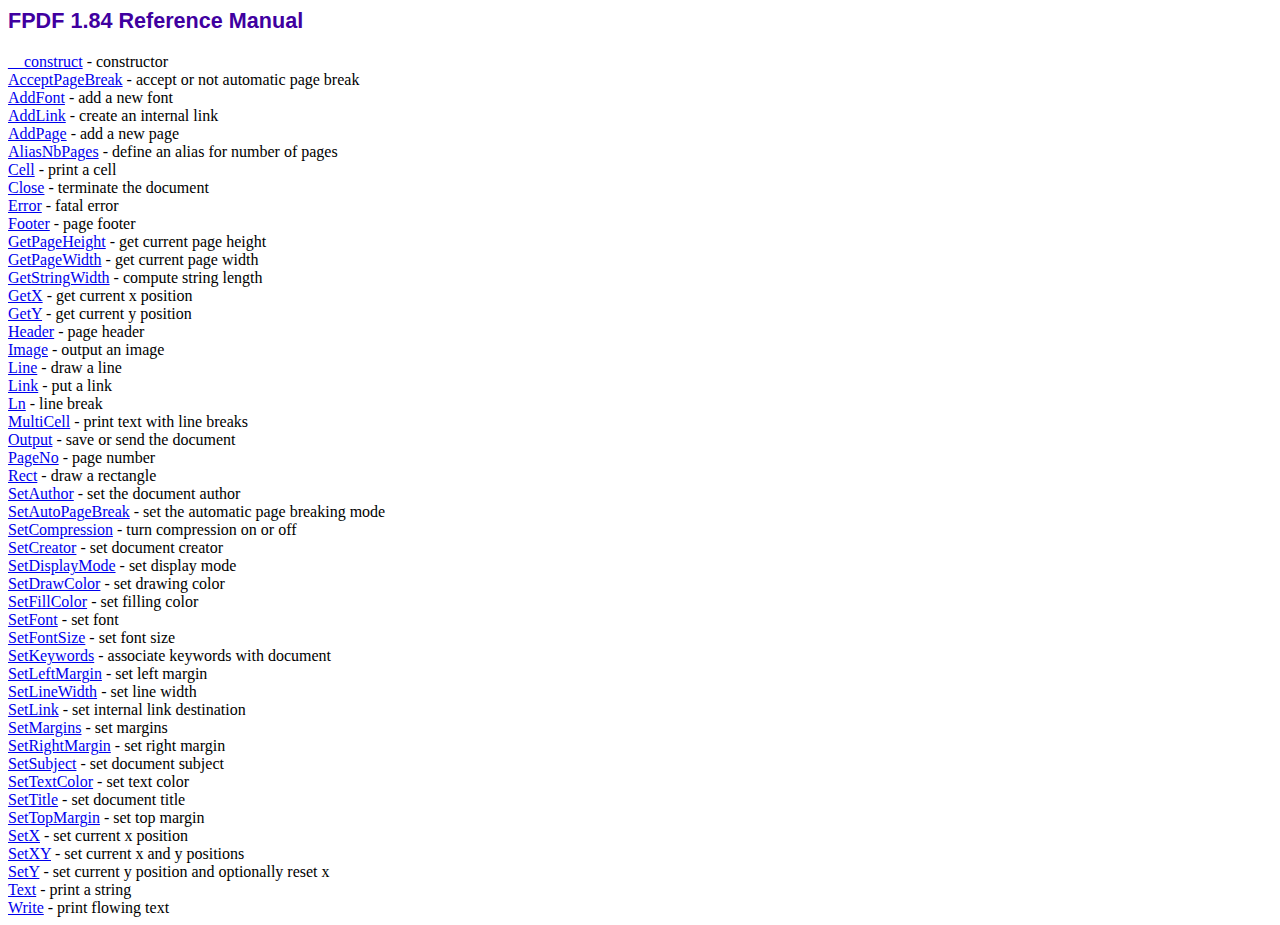
<file: fpdf/doc/index.htm>
<!DOCTYPE html PUBLIC "-//W3C//DTD HTML 4.01 Transitional//EN">
<html>
<head>
<meta http-equiv="Content-Type" content="text/html; charset=ISO-8859-1">
<title>FPDF 1.84 Reference Manual</title>
<link type="text/css" rel="stylesheet" href="../fpdf.css">
</head>
<body>
<h1>FPDF 1.84 Reference Manual</h1>
<a href="__construct.htm">__construct</a> - constructor<br>
<a href="acceptpagebreak.htm">AcceptPageBreak</a> - accept or not automatic page break<br>
<a href="addfont.htm">AddFont</a> - add a new font<br>
<a href="addlink.htm">AddLink</a> - create an internal link<br>
<a href="addpage.htm">AddPage</a> - add a new page<br>
<a href="aliasnbpages.htm">AliasNbPages</a> - define an alias for number of pages<br>
<a href="cell.htm">Cell</a> - print a cell<br>
<a href="close.htm">Close</a> - terminate the document<br>
<a href="error.htm">Error</a> - fatal error<br>
<a href="footer.htm">Footer</a> - page footer<br>
<a href="getpageheight.htm">GetPageHeight</a> - get current page height<br>
<a href="getpagewidth.htm">GetPageWidth</a> - get current page width<br>
<a href="getstringwidth.htm">GetStringWidth</a> - compute string length<br>
<a href="getx.htm">GetX</a> - get current x position<br>
<a href="gety.htm">GetY</a> - get current y position<br>
<a href="header.htm">Header</a> - page header<br>
<a href="image.htm">Image</a> - output an image<br>
<a href="line.htm">Line</a> - draw a line<br>
<a href="link.htm">Link</a> - put a link<br>
<a href="ln.htm">Ln</a> - line break<br>
<a href="multicell.htm">MultiCell</a> - print text with line breaks<br>
<a href="output.htm">Output</a> - save or send the document<br>
<a href="pageno.htm">PageNo</a> - page number<br>
<a href="rect.htm">Rect</a> - draw a rectangle<br>
<a href="setauthor.htm">SetAuthor</a> - set the document author<br>
<a href="setautopagebreak.htm">SetAutoPageBreak</a> - set the automatic page breaking mode<br>
<a href="setcompression.htm">SetCompression</a> - turn compression on or off<br>
<a href="setcreator.htm">SetCreator</a> - set document creator<br>
<a href="setdisplaymode.htm">SetDisplayMode</a> - set display mode<br>
<a href="setdrawcolor.htm">SetDrawColor</a> - set drawing color<br>
<a href="setfillcolor.htm">SetFillColor</a> - set filling color<br>
<a href="setfont.htm">SetFont</a> - set font<br>
<a href="setfontsize.htm">SetFontSize</a> - set font size<br>
<a href="setkeywords.htm">SetKeywords</a> - associate keywords with document<br>
<a href="setleftmargin.htm">SetLeftMargin</a> - set left margin<br>
<a href="setlinewidth.htm">SetLineWidth</a> - set line width<br>
<a href="setlink.htm">SetLink</a> - set internal link destination<br>
<a href="setmargins.htm">SetMargins</a> - set margins<br>
<a href="setrightmargin.htm">SetRightMargin</a> - set right margin<br>
<a href="setsubject.htm">SetSubject</a> - set document subject<br>
<a href="settextcolor.htm">SetTextColor</a> - set text color<br>
<a href="settitle.htm">SetTitle</a> - set document title<br>
<a href="settopmargin.htm">SetTopMargin</a> - set top margin<br>
<a href="setx.htm">SetX</a> - set current x position<br>
<a href="setxy.htm">SetXY</a> - set current x and y positions<br>
<a href="sety.htm">SetY</a> - set current y position and optionally reset x<br>
<a href="text.htm">Text</a> - print a string<br>
<a href="write.htm">Write</a> - print flowing text<br>
</body>
</html>
</file>
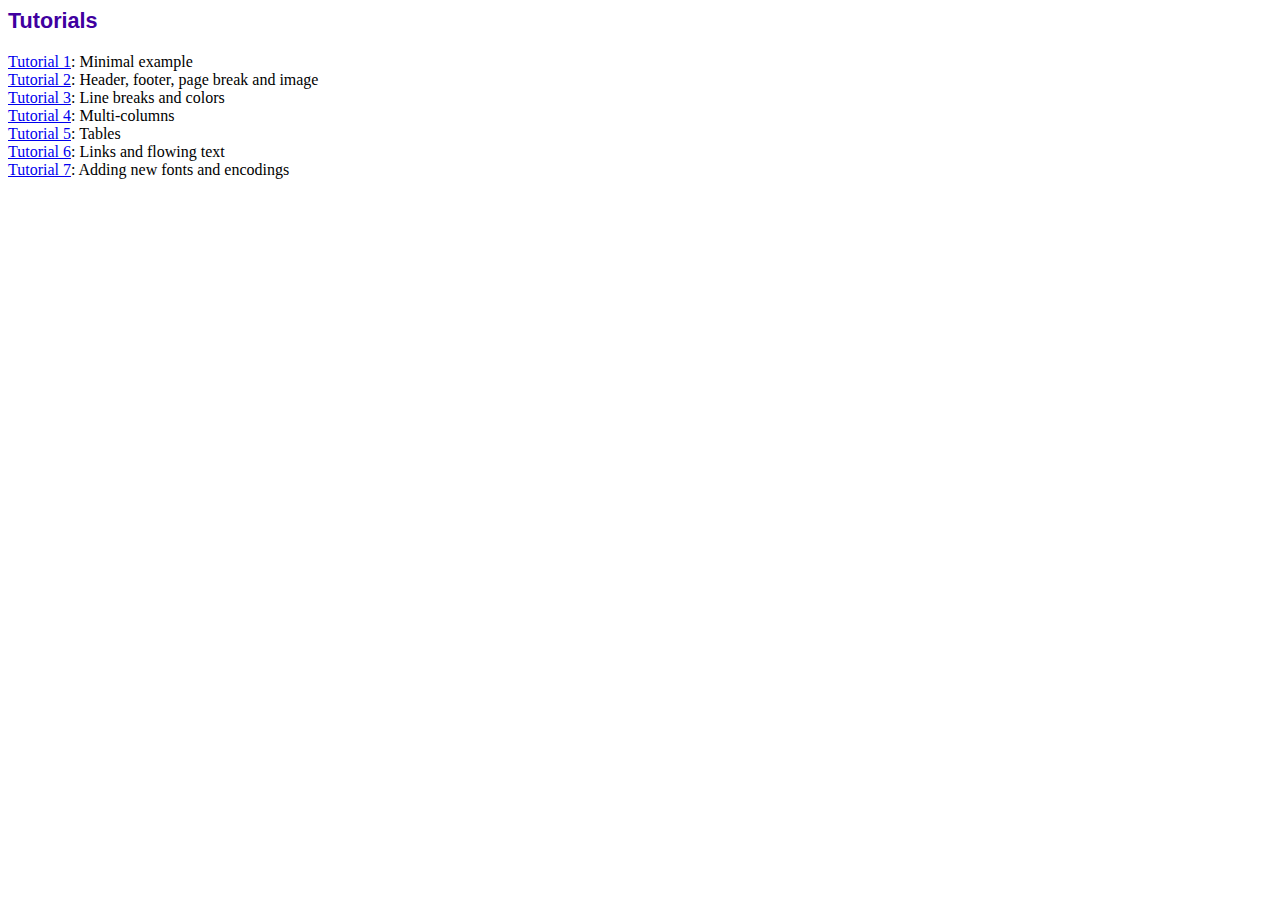
<file: fpdf/tutorial/index.htm>
<!DOCTYPE html PUBLIC "-//W3C//DTD HTML 4.01 Transitional//EN">
<html>
<head>
<meta http-equiv="Content-Type" content="text/html; charset=ISO-8859-1">
<title>Tutorials</title>
<link type="text/css" rel="stylesheet" href="../fpdf.css">
</head>
<body>
<h1>Tutorials</h1>
<ul style="list-style-type:none; margin-left:0; padding-left:0">
<li><a href="tuto1.htm">Tutorial 1</a>: Minimal example</li>
<li><a href="tuto2.htm">Tutorial 2</a>: Header, footer, page break and image</li>
<li><a href="tuto3.htm">Tutorial 3</a>: Line breaks and colors</li>
<li><a href="tuto4.htm">Tutorial 4</a>: Multi-columns</li>
<li><a href="tuto5.htm">Tutorial 5</a>: Tables</li>
<li><a href="tuto6.htm">Tutorial 6</a>: Links and flowing text</li>
<li><a href="tuto7.htm">Tutorial 7</a>: Adding new fonts and encodings</li>
</ul>
</body>
</html>
</file>
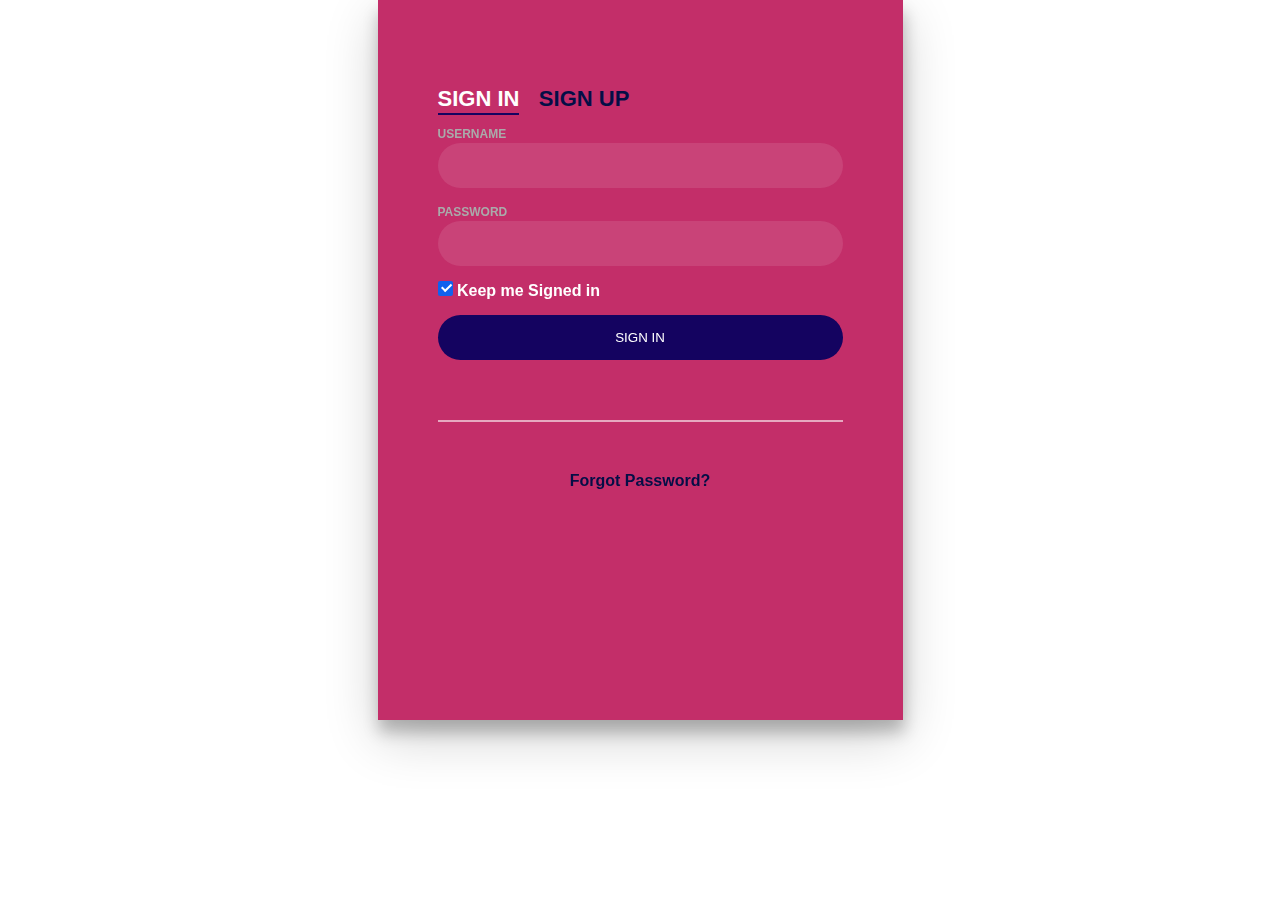
<file: login.html>
<!DOCTYPE html>
<head>
    <title> Login </title> 
    <link rel="stylesheet" href="css/login.css">
	
</head>
<body>
<div class="login-wrap">
	<div class="login-html">
		<input id="tab-1" type="radio" name="tab" class="sign-in" checked><label for="tab-1" class="tab">Sign In</label>
		<input id="tab-2" type="radio" name="tab" class="sign-up"><label for="tab-2" class="tab">Sign Up</label>
		<div class="login-form">
			<div class="sign-in-htm">
				<div class="group">
					<label for="user" class="label">Username</label>
					<input id="user" type="text" class="input">
				</div>
				<div class="group">
					<label for="pass" class="label">Password</label>
					<input id="pass" type="password" class="input" data-type="password">
				</div>
				<div class="group">
					<input id="check" type="checkbox" class="check" checked>
					<label for="check"><span class="icon"></span> Keep me Signed in</label>
				</div>
				<div class="group">
					<a href = index.html> <input type="submit" class="button" value="Sign In"></a>
					
				</div>
				<div class="hr"></div>
				<div class="foot-lnk">
					<a href="#forgot">Forgot Password?</a>
				</div>
			</div>
			<div class="sign-up-htm">
				<div class="group">
					<label for="user" class="label">Username</label>
					<input id="user" type="text" class="input">
				</div>
				<div class="group">
					<label for="pass" class="label">Password</label>
					<input id="pass" type="password" class="input" data-type="password">
				</div>
				<div class="group">
					<label for="pass" class="label">Repeat Password</label>
					<input id="pass" type="password" class="input" data-type="password">
				</div>
				<div class="group">
					<label for="pass" class="label">Email Address</label>
					<input id="pass" type="text" class="input">
				</div>
				<div class="group">
					<a href = index.html> <input type="submit" class="button" value="Sign Up"></a>
				</div>
				<div class="hr"></div>
				<div class="foot-lnk">
					<label for="tab-1">Already Member?</a>
				</div>
			</div>
		</div>
	</div>
</div>
</body>
<html
</file>
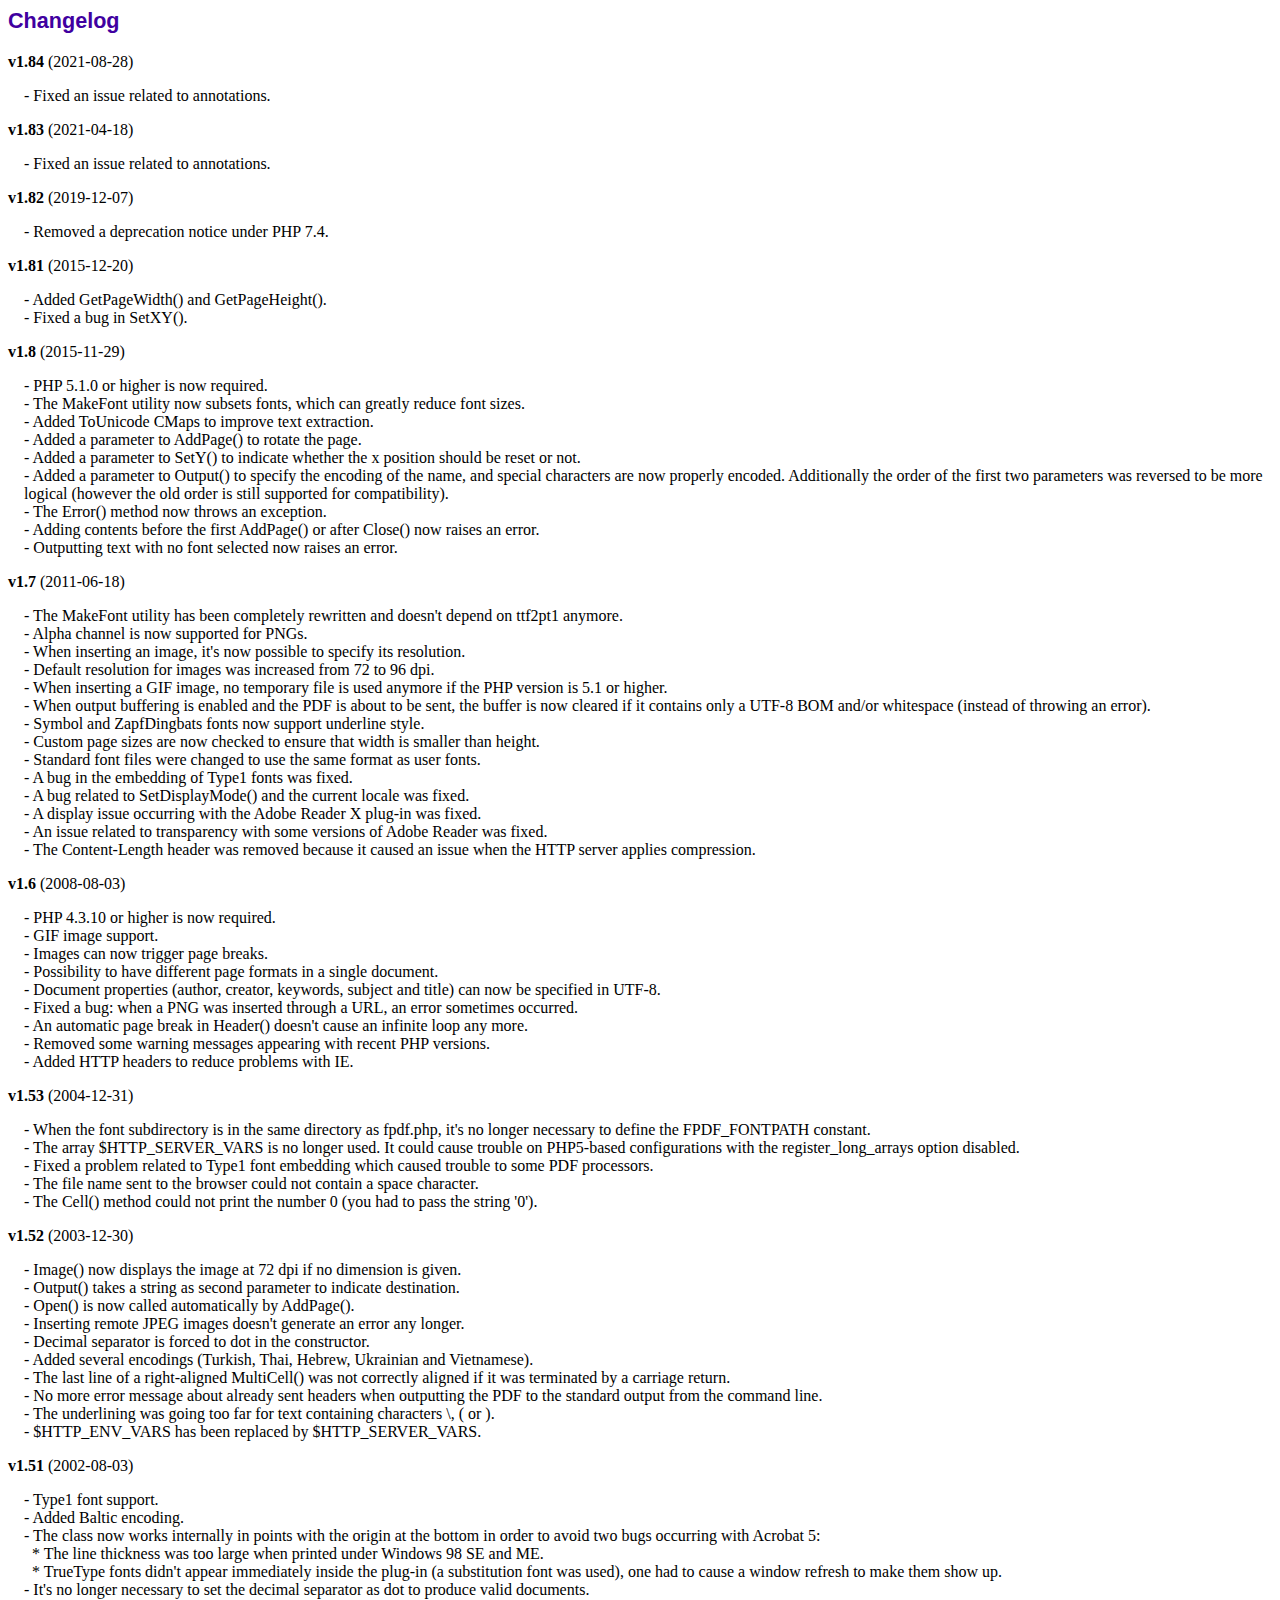
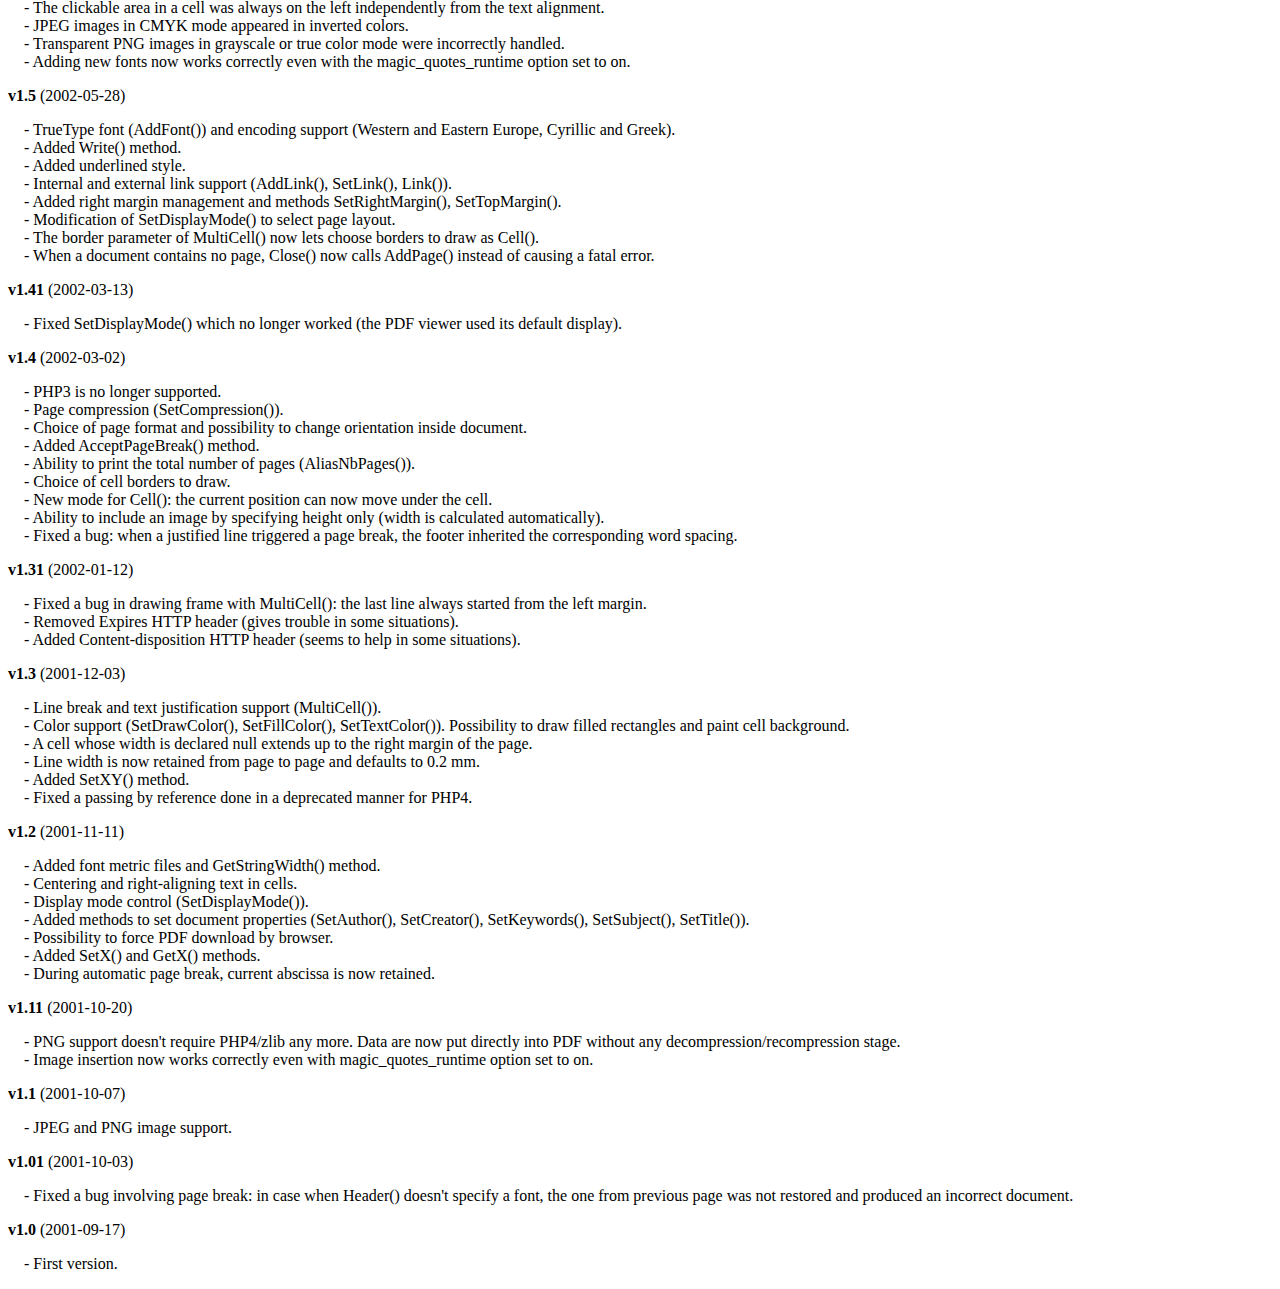
<file: fpdf/changelog.htm>
<!DOCTYPE html PUBLIC "-//W3C//DTD HTML 4.01 Transitional//EN">
<html>
<head>
<meta http-equiv="Content-Type" content="text/html; charset=ISO-8859-1">
<title>Changelog</title>
<link type="text/css" rel="stylesheet" href="fpdf.css">
<style type="text/css">
dd {margin:1em 0 1em 1em}
</style>
</head>
<body>
<h1>Changelog</h1>
<dl>
<dt><strong>v1.84</strong> (2021-08-28)</dt>
<dd>
- Fixed an issue related to annotations.<br>
</dd>
<dt><strong>v1.83</strong> (2021-04-18)</dt>
<dd>
- Fixed an issue related to annotations.<br>
</dd>
<dt><strong>v1.82</strong> (2019-12-07)</dt>
<dd>
- Removed a deprecation notice under PHP 7.4.<br>
</dd>
<dt><strong>v1.81</strong> (2015-12-20)</dt>
<dd>
- Added GetPageWidth() and GetPageHeight().<br>
- Fixed a bug in SetXY().<br>
</dd>
<dt><strong>v1.8</strong> (2015-11-29)</dt>
<dd>
- PHP 5.1.0 or higher is now required.<br>
- The MakeFont utility now subsets fonts, which can greatly reduce font sizes.<br>
- Added ToUnicode CMaps to improve text extraction.<br>
- Added a parameter to AddPage() to rotate the page.<br>
- Added a parameter to SetY() to indicate whether the x position should be reset or not.<br>
- Added a parameter to Output() to specify the encoding of the name, and special characters are now properly encoded. Additionally the order of the first two parameters was reversed to be more logical (however the old order is still supported for compatibility).<br>
- The Error() method now throws an exception.<br>
- Adding contents before the first AddPage() or after Close() now raises an error.<br>
- Outputting text with no font selected now raises an error.<br>
</dd>
<dt><strong>v1.7</strong> (2011-06-18)</dt>
<dd>
- The MakeFont utility has been completely rewritten and doesn't depend on ttf2pt1 anymore.<br>
- Alpha channel is now supported for PNGs.<br>
- When inserting an image, it's now possible to specify its resolution.<br>
- Default resolution for images was increased from 72 to 96 dpi.<br>
- When inserting a GIF image, no temporary file is used anymore if the PHP version is 5.1 or higher.<br>
- When output buffering is enabled and the PDF is about to be sent, the buffer is now cleared if it contains only a UTF-8 BOM and/or whitespace (instead of throwing an error).<br>
- Symbol and ZapfDingbats fonts now support underline style.<br>
- Custom page sizes are now checked to ensure that width is smaller than height.<br>
- Standard font files were changed to use the same format as user fonts.<br>
- A bug in the embedding of Type1 fonts was fixed.<br>
- A bug related to SetDisplayMode() and the current locale was fixed.<br>
- A display issue occurring with the Adobe Reader X plug-in was fixed.<br>
- An issue related to transparency with some versions of Adobe Reader was fixed.<br>
- The Content-Length header was removed because it caused an issue when the HTTP server applies compression.<br>
</dd>
<dt><strong>v1.6</strong> (2008-08-03)</dt>
<dd>
- PHP 4.3.10 or higher is now required.<br>
- GIF image support.<br>
- Images can now trigger page breaks.<br>
- Possibility to have different page formats in a single document.<br>
- Document properties (author, creator, keywords, subject and title) can now be specified in UTF-8.<br>
- Fixed a bug: when a PNG was inserted through a URL, an error sometimes occurred.<br>
- An automatic page break in Header() doesn't cause an infinite loop any more.<br>
- Removed some warning messages appearing with recent PHP versions.<br>
- Added HTTP headers to reduce problems with IE.<br>
</dd>
<dt><strong>v1.53</strong> (2004-12-31)</dt>
<dd>
- When the font subdirectory is in the same directory as fpdf.php, it's no longer necessary to define the FPDF_FONTPATH constant.<br>
- The array $HTTP_SERVER_VARS is no longer used. It could cause trouble on PHP5-based configurations with the register_long_arrays option disabled.<br>
- Fixed a problem related to Type1 font embedding which caused trouble to some PDF processors.<br>
- The file name sent to the browser could not contain a space character.<br>
- The Cell() method could not print the number 0 (you had to pass the string '0').<br>
</dd>
<dt><strong>v1.52</strong> (2003-12-30)</dt>
<dd>
- Image() now displays the image at 72 dpi if no dimension is given.<br>
- Output() takes a string as second parameter to indicate destination.<br>
- Open() is now called automatically by AddPage().<br>
- Inserting remote JPEG images doesn't generate an error any longer.<br>
- Decimal separator is forced to dot in the constructor.<br>
- Added several encodings (Turkish, Thai, Hebrew, Ukrainian and Vietnamese).<br>
- The last line of a right-aligned MultiCell() was not correctly aligned if it was terminated by a carriage return.<br>
- No more error message about already sent headers when outputting the PDF to the standard output from the command line.<br>
- The underlining was going too far for text containing characters \, ( or ).<br>
- $HTTP_ENV_VARS has been replaced by $HTTP_SERVER_VARS.<br>
</dd>
<dt><strong>v1.51</strong> (2002-08-03)</dt>
<dd>
- Type1 font support.<br>
- Added Baltic encoding.<br>
- The class now works internally in points with the origin at the bottom in order to avoid two bugs occurring with Acrobat 5:<br>&nbsp;&nbsp;* The line thickness was too large when printed under Windows 98 SE and ME.<br>&nbsp;&nbsp;* TrueType fonts didn't appear immediately inside the plug-in (a substitution font was used), one had to cause a window refresh to make them show up.<br>
- It's no longer necessary to set the decimal separator as dot to produce valid documents.<br>
- The clickable area in a cell was always on the left independently from the text alignment.<br>
- JPEG images in CMYK mode appeared in inverted colors.<br>
- Transparent PNG images in grayscale or true color mode were incorrectly handled.<br>
- Adding new fonts now works correctly even with the magic_quotes_runtime option set to on.<br>
</dd>
<dt><strong>v1.5</strong> (2002-05-28)</dt>
<dd>
- TrueType font (AddFont()) and encoding support (Western and Eastern Europe, Cyrillic and Greek).<br>
- Added Write() method.<br>
- Added underlined style.<br>
- Internal and external link support (AddLink(), SetLink(), Link()).<br>
- Added right margin management and methods SetRightMargin(), SetTopMargin().<br>
- Modification of SetDisplayMode() to select page layout.<br>
- The border parameter of MultiCell() now lets choose borders to draw as Cell().<br>
- When a document contains no page, Close() now calls AddPage() instead of causing a fatal error.<br>
</dd>
<dt><strong>v1.41</strong> (2002-03-13)</dt>
<dd>
- Fixed SetDisplayMode() which no longer worked (the PDF viewer used its default display).<br>
</dd>
<dt><strong>v1.4</strong> (2002-03-02)</dt>
<dd>
- PHP3 is no longer supported.<br>
- Page compression (SetCompression()).<br>
- Choice of page format and possibility to change orientation inside document.<br>
- Added AcceptPageBreak() method.<br>
- Ability to print the total number of pages (AliasNbPages()).<br>
- Choice of cell borders to draw.<br>
- New mode for Cell(): the current position can now move under the cell.<br>
- Ability to include an image by specifying height only (width is calculated automatically).<br>
- Fixed a bug: when a justified line triggered a page break, the footer inherited the corresponding word spacing.<br>
</dd>
<dt><strong>v1.31</strong> (2002-01-12)</dt>
<dd>
- Fixed a bug in drawing frame with MultiCell(): the last line always started from the left margin.<br>
- Removed Expires HTTP header (gives trouble in some situations).<br>
- Added Content-disposition HTTP header (seems to help in some situations).<br>
</dd>
<dt><strong>v1.3</strong> (2001-12-03)</dt>
<dd>
- Line break and text justification support (MultiCell()).<br>
- Color support (SetDrawColor(), SetFillColor(), SetTextColor()). Possibility to draw filled rectangles and paint cell background.<br>
- A cell whose width is declared null extends up to the right margin of the page.<br>
- Line width is now retained from page to page and defaults to 0.2 mm.<br>
- Added SetXY() method.<br>
- Fixed a passing by reference done in a deprecated manner for PHP4.<br>
</dd>
<dt><strong>v1.2</strong> (2001-11-11)</dt>
<dd>
- Added font metric files and GetStringWidth() method.<br>
- Centering and right-aligning text in cells.<br>
- Display mode control (SetDisplayMode()).<br>
- Added methods to set document properties (SetAuthor(), SetCreator(), SetKeywords(), SetSubject(), SetTitle()).<br>
- Possibility to force PDF download by browser.<br>
- Added SetX() and GetX() methods.<br>
- During automatic page break, current abscissa is now retained.<br>
</dd>
<dt><strong>v1.11</strong> (2001-10-20)</dt>
<dd>
- PNG support doesn't require PHP4/zlib any more. Data are now put directly into PDF without any decompression/recompression stage.<br>
- Image insertion now works correctly even with magic_quotes_runtime option set to on.<br>
</dd>
<dt><strong>v1.1</strong> (2001-10-07)</dt>
<dd>
- JPEG and PNG image support.<br>
</dd>
<dt><strong>v1.01</strong> (2001-10-03)</dt>
<dd>
- Fixed a bug involving page break: in case when Header() doesn't specify a font, the one from previous page was not restored and produced an incorrect document.<br>
</dd>
<dt><strong>v1.0</strong> (2001-09-17)</dt>
<dd>
- First version.<br>
</dd>
</dl>
</body>
</html>
</file>
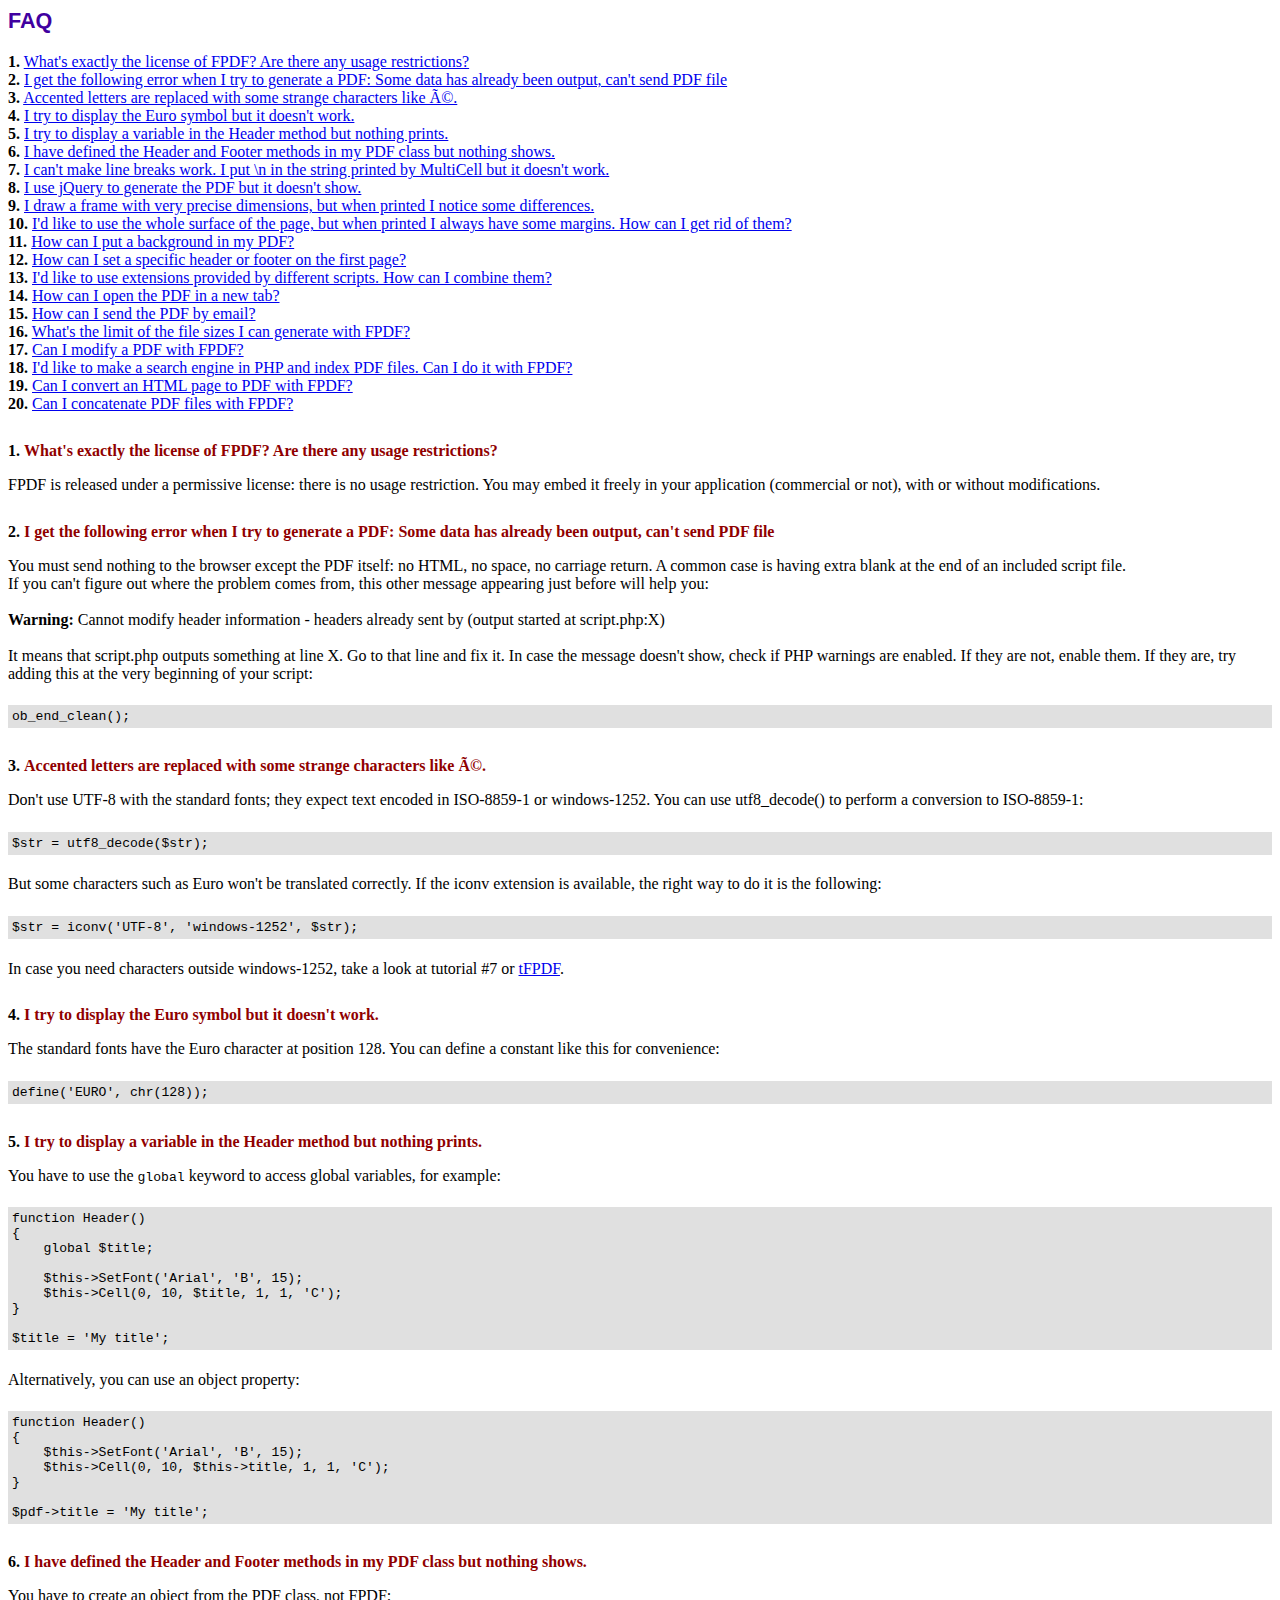
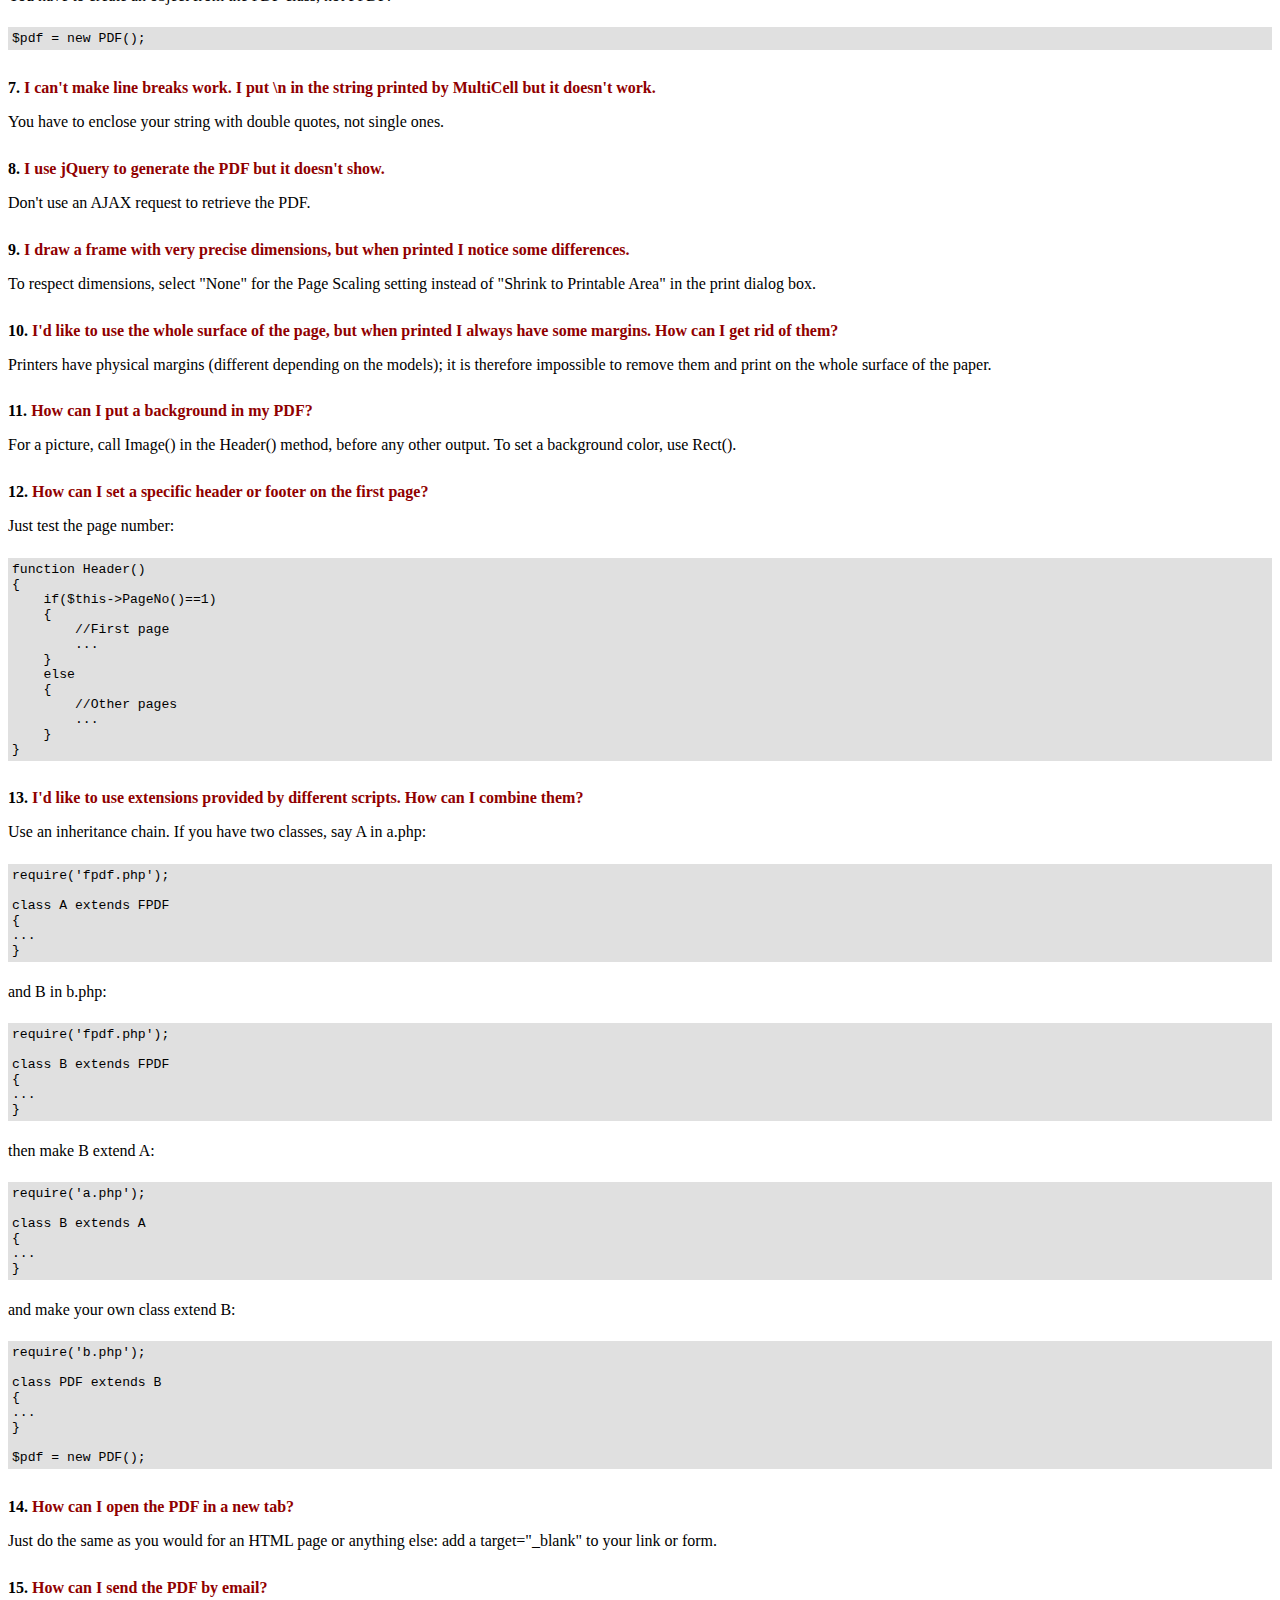
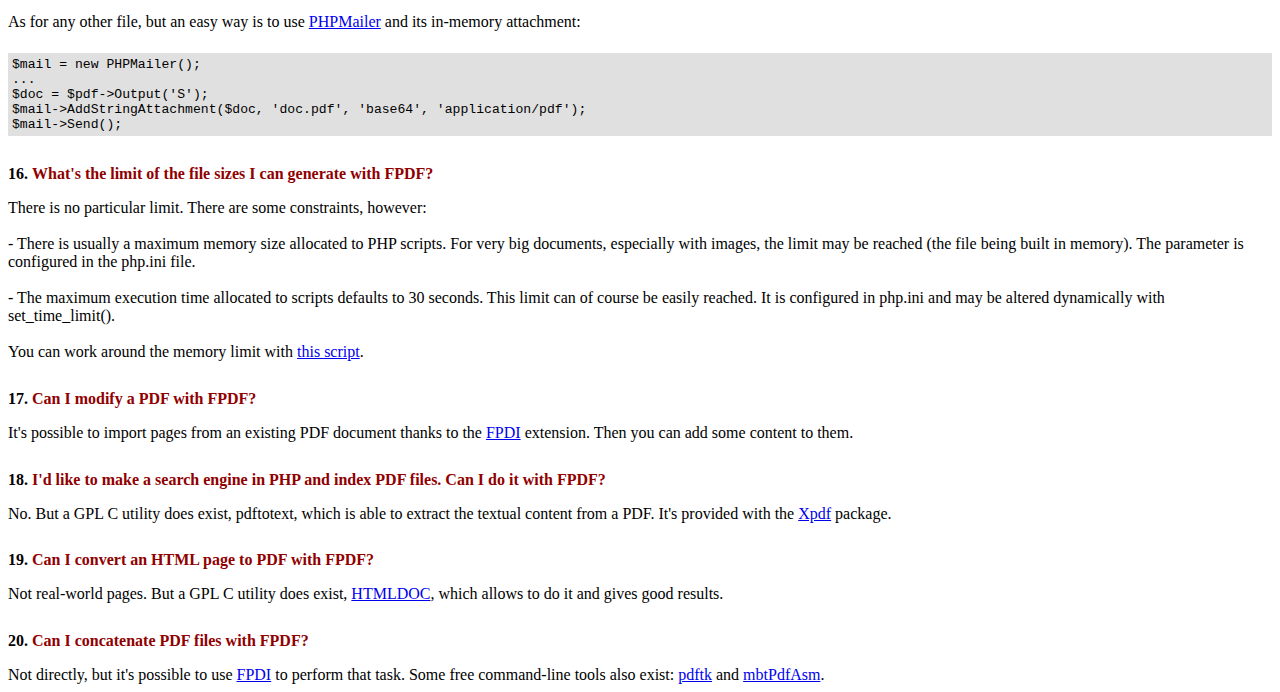
<file: fpdf/FAQ.htm>
<!DOCTYPE html PUBLIC "-//W3C//DTD HTML 4.01 Transitional//EN">
<html>
<head>
<meta http-equiv="Content-Type" content="text/html; charset=ISO-8859-1">
<title>FAQ</title>
<link type="text/css" rel="stylesheet" href="fpdf.css">
<style type="text/css">
ul {list-style-type:none; margin:0; padding:0}
ul#answers li {margin-top:1.8em}
.question {font-weight:bold; color:#900000}
</style>
</head>
<body>
<h1>FAQ</h1>
<ul>
<li><b>1.</b> <a href='#q1'>What's exactly the license of FPDF? Are there any usage restrictions?</a></li>
<li><b>2.</b> <a href='#q2'>I get the following error when I try to generate a PDF: Some data has already been output, can't send PDF file</a></li>
<li><b>3.</b> <a href='#q3'>Accented letters are replaced with some strange characters like é.</a></li>
<li><b>4.</b> <a href='#q4'>I try to display the Euro symbol but it doesn't work.</a></li>
<li><b>5.</b> <a href='#q5'>I try to display a variable in the Header method but nothing prints.</a></li>
<li><b>6.</b> <a href='#q6'>I have defined the Header and Footer methods in my PDF class but nothing shows.</a></li>
<li><b>7.</b> <a href='#q7'>I can't make line breaks work. I put \n in the string printed by MultiCell but it doesn't work.</a></li>
<li><b>8.</b> <a href='#q8'>I use jQuery to generate the PDF but it doesn't show.</a></li>
<li><b>9.</b> <a href='#q9'>I draw a frame with very precise dimensions, but when printed I notice some differences.</a></li>
<li><b>10.</b> <a href='#q10'>I'd like to use the whole surface of the page, but when printed I always have some margins. How can I get rid of them?</a></li>
<li><b>11.</b> <a href='#q11'>How can I put a background in my PDF?</a></li>
<li><b>12.</b> <a href='#q12'>How can I set a specific header or footer on the first page?</a></li>
<li><b>13.</b> <a href='#q13'>I'd like to use extensions provided by different scripts. How can I combine them?</a></li>
<li><b>14.</b> <a href='#q14'>How can I open the PDF in a new tab?</a></li>
<li><b>15.</b> <a href='#q15'>How can I send the PDF by email?</a></li>
<li><b>16.</b> <a href='#q16'>What's the limit of the file sizes I can generate with FPDF?</a></li>
<li><b>17.</b> <a href='#q17'>Can I modify a PDF with FPDF?</a></li>
<li><b>18.</b> <a href='#q18'>I'd like to make a search engine in PHP and index PDF files. Can I do it with FPDF?</a></li>
<li><b>19.</b> <a href='#q19'>Can I convert an HTML page to PDF with FPDF?</a></li>
<li><b>20.</b> <a href='#q20'>Can I concatenate PDF files with FPDF?</a></li>
</ul>

<ul id='answers'>
<li id='q1'>
<p><b>1.</b> <span class='question'>What's exactly the license of FPDF? Are there any usage restrictions?</span></p>
FPDF is released under a permissive license: there is no usage restriction. You may embed it
freely in your application (commercial or not), with or without modifications.
</li>

<li id='q2'>
<p><b>2.</b> <span class='question'>I get the following error when I try to generate a PDF: Some data has already been output, can't send PDF file</span></p>
You must send nothing to the browser except the PDF itself: no HTML, no space, no carriage return. A common
case is having extra blank at the end of an included script file.<br>
If you can't figure out where the problem comes from, this other message appearing just before will help you:<br>
<br>
<b>Warning:</b> Cannot modify header information - headers already sent by (output started at script.php:X)<br>
<br>
It means that script.php outputs something at line X. Go to that line and fix it.
In case the message doesn't show, check if PHP warnings are enabled. If they are not, enable them. If they are,
try adding this at the very beginning of your script:
<div class="doc-source">
<pre><code>ob_end_clean();</code></pre>
</div>
</li>

<li id='q3'>
<p><b>3.</b> <span class='question'>Accented letters are replaced with some strange characters like é.</span></p>
Don't use UTF-8 with the standard fonts; they expect text encoded in ISO-8859-1 or windows-1252.
You can use utf8_decode() to perform a conversion to ISO-8859-1:
<div class="doc-source">
<pre><code>$str = utf8_decode($str);</code></pre>
</div>
But some characters such as Euro won't be translated correctly. If the iconv extension is available, the
right way to do it is the following:
<div class="doc-source">
<pre><code>$str = iconv('UTF-8', 'windows-1252', $str);</code></pre>
</div>
In case you need characters outside windows-1252, take a look at tutorial #7 or
<a href="http://www.fpdf.org/?go=script&amp;id=92" target="_blank">tFPDF</a>.
</li>

<li id='q4'>
<p><b>4.</b> <span class='question'>I try to display the Euro symbol but it doesn't work.</span></p>
The standard fonts have the Euro character at position 128. You can define a constant like this
for convenience:
<div class="doc-source">
<pre><code>define('EURO', chr(128));</code></pre>
</div>
</li>

<li id='q5'>
<p><b>5.</b> <span class='question'>I try to display a variable in the Header method but nothing prints.</span></p>
You have to use the <code>global</code> keyword to access global variables, for example:
<div class="doc-source">
<pre><code>function Header()
{
    global $title;

    $this-&gt;SetFont('Arial', 'B', 15);
    $this-&gt;Cell(0, 10, $title, 1, 1, 'C');
}

$title = 'My title';</code></pre>
</div>
Alternatively, you can use an object property:
<div class="doc-source">
<pre><code>function Header()
{
    $this-&gt;SetFont('Arial', 'B', 15);
    $this-&gt;Cell(0, 10, $this-&gt;title, 1, 1, 'C');
}

$pdf-&gt;title = 'My title';</code></pre>
</div>
</li>

<li id='q6'>
<p><b>6.</b> <span class='question'>I have defined the Header and Footer methods in my PDF class but nothing shows.</span></p>
You have to create an object from the PDF class, not FPDF:
<div class="doc-source">
<pre><code>$pdf = new PDF();</code></pre>
</div>
</li>

<li id='q7'>
<p><b>7.</b> <span class='question'>I can't make line breaks work. I put \n in the string printed by MultiCell but it doesn't work.</span></p>
You have to enclose your string with double quotes, not single ones.
</li>

<li id='q8'>
<p><b>8.</b> <span class='question'>I use jQuery to generate the PDF but it doesn't show.</span></p>
Don't use an AJAX request to retrieve the PDF.
</li>

<li id='q9'>
<p><b>9.</b> <span class='question'>I draw a frame with very precise dimensions, but when printed I notice some differences.</span></p>
To respect dimensions, select "None" for the Page Scaling setting instead of "Shrink to Printable Area" in the print dialog box.
</li>

<li id='q10'>
<p><b>10.</b> <span class='question'>I'd like to use the whole surface of the page, but when printed I always have some margins. How can I get rid of them?</span></p>
Printers have physical margins (different depending on the models); it is therefore impossible to remove
them and print on the whole surface of the paper.
</li>

<li id='q11'>
<p><b>11.</b> <span class='question'>How can I put a background in my PDF?</span></p>
For a picture, call Image() in the Header() method, before any other output. To set a background color, use Rect().
</li>

<li id='q12'>
<p><b>12.</b> <span class='question'>How can I set a specific header or footer on the first page?</span></p>
Just test the page number:
<div class="doc-source">
<pre><code>function Header()
{
    if($this-&gt;PageNo()==1)
    {
        //First page
        ...
    }
    else
    {
        //Other pages
        ...
    }
}</code></pre>
</div>
</li>

<li id='q13'>
<p><b>13.</b> <span class='question'>I'd like to use extensions provided by different scripts. How can I combine them?</span></p>
Use an inheritance chain. If you have two classes, say A in a.php:
<div class="doc-source">
<pre><code>require('fpdf.php');

class A extends FPDF
{
...
}</code></pre>
</div>
and B in b.php:
<div class="doc-source">
<pre><code>require('fpdf.php');

class B extends FPDF
{
...
}</code></pre>
</div>
then make B extend A:
<div class="doc-source">
<pre><code>require('a.php');

class B extends A
{
...
}</code></pre>
</div>
and make your own class extend B:
<div class="doc-source">
<pre><code>require('b.php');

class PDF extends B
{
...
}

$pdf = new PDF();</code></pre>
</div>
</li>

<li id='q14'>
<p><b>14.</b> <span class='question'>How can I open the PDF in a new tab?</span></p>
Just do the same as you would for an HTML page or anything else: add a target="_blank" to your link or form.
</li>

<li id='q15'>
<p><b>15.</b> <span class='question'>How can I send the PDF by email?</span></p>
As for any other file, but an easy way is to use <a href="https://github.com/PHPMailer/PHPMailer" target="_blank">PHPMailer</a> and
its in-memory attachment:
<div class="doc-source">
<pre><code>$mail = new PHPMailer();
...
$doc = $pdf-&gt;Output('S');
$mail-&gt;AddStringAttachment($doc, 'doc.pdf', 'base64', 'application/pdf');
$mail-&gt;Send();</code></pre>
</div>
</li>

<li id='q16'>
<p><b>16.</b> <span class='question'>What's the limit of the file sizes I can generate with FPDF?</span></p>
There is no particular limit. There are some constraints, however:
<br>
<br>
- There is usually a maximum memory size allocated to PHP scripts. For very big documents,
especially with images, the limit may be reached (the file being built in memory). The
parameter is configured in the php.ini file.
<br>
<br>
- The maximum execution time allocated to scripts defaults to 30 seconds. This limit can of course
be easily reached. It is configured in php.ini and may be altered dynamically with set_time_limit().
<br>
<br>
You can work around the memory limit with <a href="http://www.fpdf.org/?go=script&amp;id=76" target="_blank">this script</a>.
</li>

<li id='q17'>
<p><b>17.</b> <span class='question'>Can I modify a PDF with FPDF?</span></p>
It's possible to import pages from an existing PDF document thanks to the
<a href="https://www.setasign.com/products/fpdi/about/" target="_blank">FPDI</a> extension.
Then you can add some content to them.
</li>

<li id='q18'>
<p><b>18.</b> <span class='question'>I'd like to make a search engine in PHP and index PDF files. Can I do it with FPDF?</span></p>
No. But a GPL C utility does exist, pdftotext, which is able to extract the textual content from a PDF.
It's provided with the <a href="https://www.xpdfreader.com" target="_blank">Xpdf</a> package.
</li>

<li id='q19'>
<p><b>19.</b> <span class='question'>Can I convert an HTML page to PDF with FPDF?</span></p>
Not real-world pages. But a GPL C utility does exist, <a href="https://www.msweet.org/htmldoc/" target="_blank">HTMLDOC</a>,
which allows to do it and gives good results.
</li>

<li id='q20'>
<p><b>20.</b> <span class='question'>Can I concatenate PDF files with FPDF?</span></p>
Not directly, but it's possible to use <a href="https://www.setasign.com/products/fpdi/demos/concatenate-fake/" target="_blank">FPDI</a>
to perform that task. Some free command-line tools also exist:
<a href="https://www.pdflabs.com/tools/pdftk-the-pdf-toolkit/" target="_blank">pdftk</a> and
<a href="http://thierry.schmit.free.fr/spip/spip.php?article15" target="_blank">mbtPdfAsm</a>.
</li>
</ul>
</body>
</html>
</file>
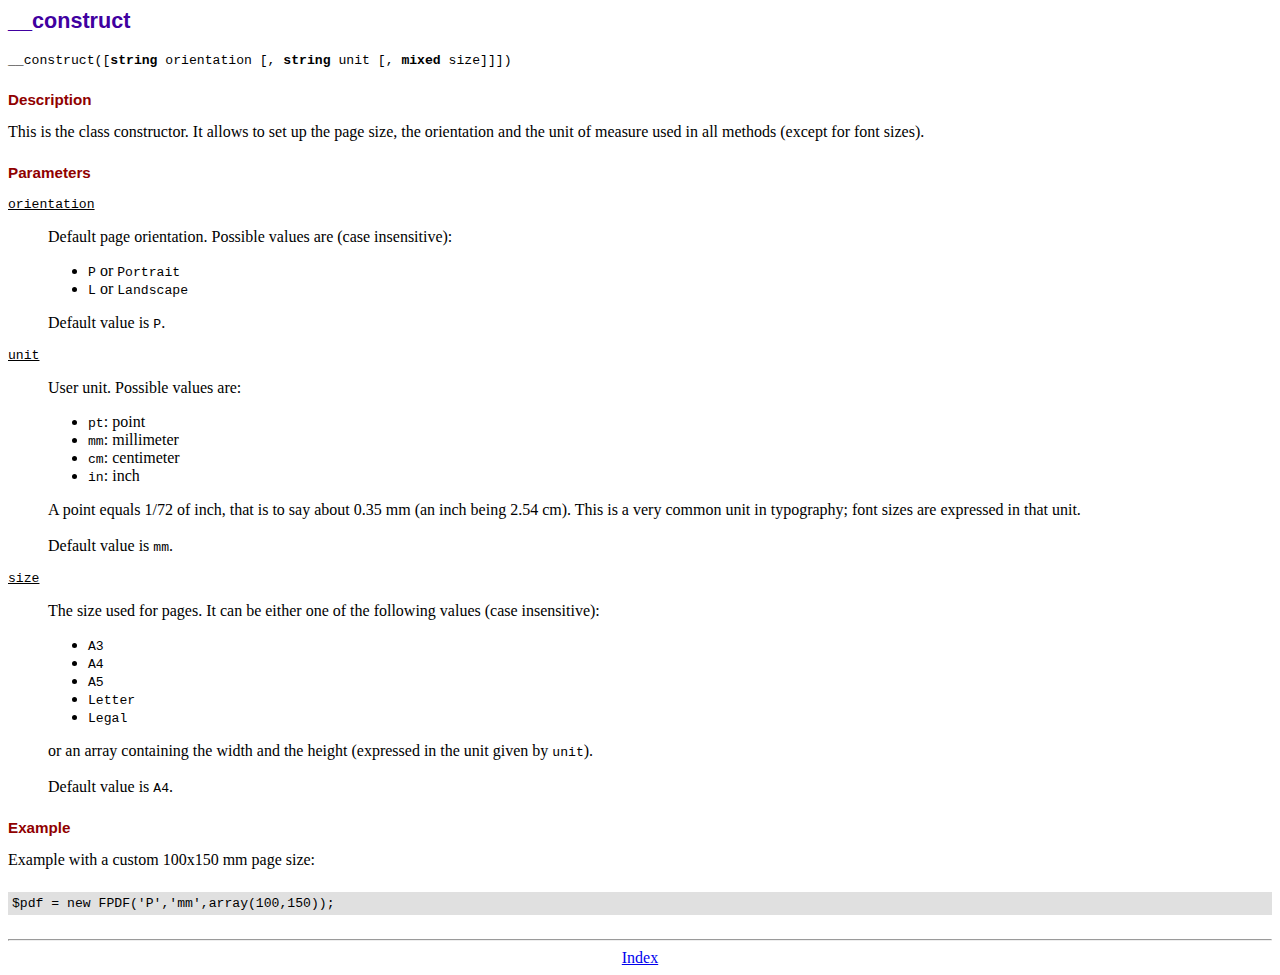
<file: fpdf/doc/__construct.htm>
<!DOCTYPE html PUBLIC "-//W3C//DTD HTML 4.01 Transitional//EN">
<html>
<head>
<meta http-equiv="Content-Type" content="text/html; charset=ISO-8859-1">
<title>__construct</title>
<link type="text/css" rel="stylesheet" href="../fpdf.css">
</head>
<body>
<h1>__construct</h1>
<code>__construct([<b>string</b> orientation [, <b>string</b> unit [, <b>mixed</b> size]]])</code>
<h2>Description</h2>
This is the class constructor. It allows to set up the page size, the orientation and the
unit of measure used in all methods (except for font sizes).
<h2>Parameters</h2>
<dl class="param">
<dt><code>orientation</code></dt>
<dd>
Default page orientation. Possible values are (case insensitive):
<ul>
<li><code>P</code> or <code>Portrait</code></li>
<li><code>L</code> or <code>Landscape</code></li>
</ul>
Default value is <code>P</code>.
</dd>
<dt><code>unit</code></dt>
<dd>
User unit. Possible values are:
<ul>
<li><code>pt</code>: point</li>
<li><code>mm</code>: millimeter</li>
<li><code>cm</code>: centimeter</li>
<li><code>in</code>: inch</li>
</ul>
A point equals 1/72 of inch, that is to say about 0.35 mm (an inch being 2.54 cm). This
is a very common unit in typography; font sizes are expressed in that unit.
<br>
<br>
Default value is <code>mm</code>.
</dd>
<dt><code>size</code></dt>
<dd>
The size used for pages. It can be either one of the following values (case insensitive):
<ul>
<li><code>A3</code></li>
<li><code>A4</code></li>
<li><code>A5</code></li>
<li><code>Letter</code></li>
<li><code>Legal</code></li>
</ul>
or an array containing the width and the height (expressed in the unit given by <code>unit</code>).<br>
<br>
Default value is <code>A4</code>.
</dd>
</dl>
<h2>Example</h2>
Example with a custom 100x150 mm page size:
<div class="doc-source">
<pre><code>$pdf = new FPDF('P','mm',array(100,150));</code></pre>
</div>
<hr style="margin-top:1.5em">
<div style="text-align:center"><a href="index.htm">Index</a></div>
</body>
</html>
</file>
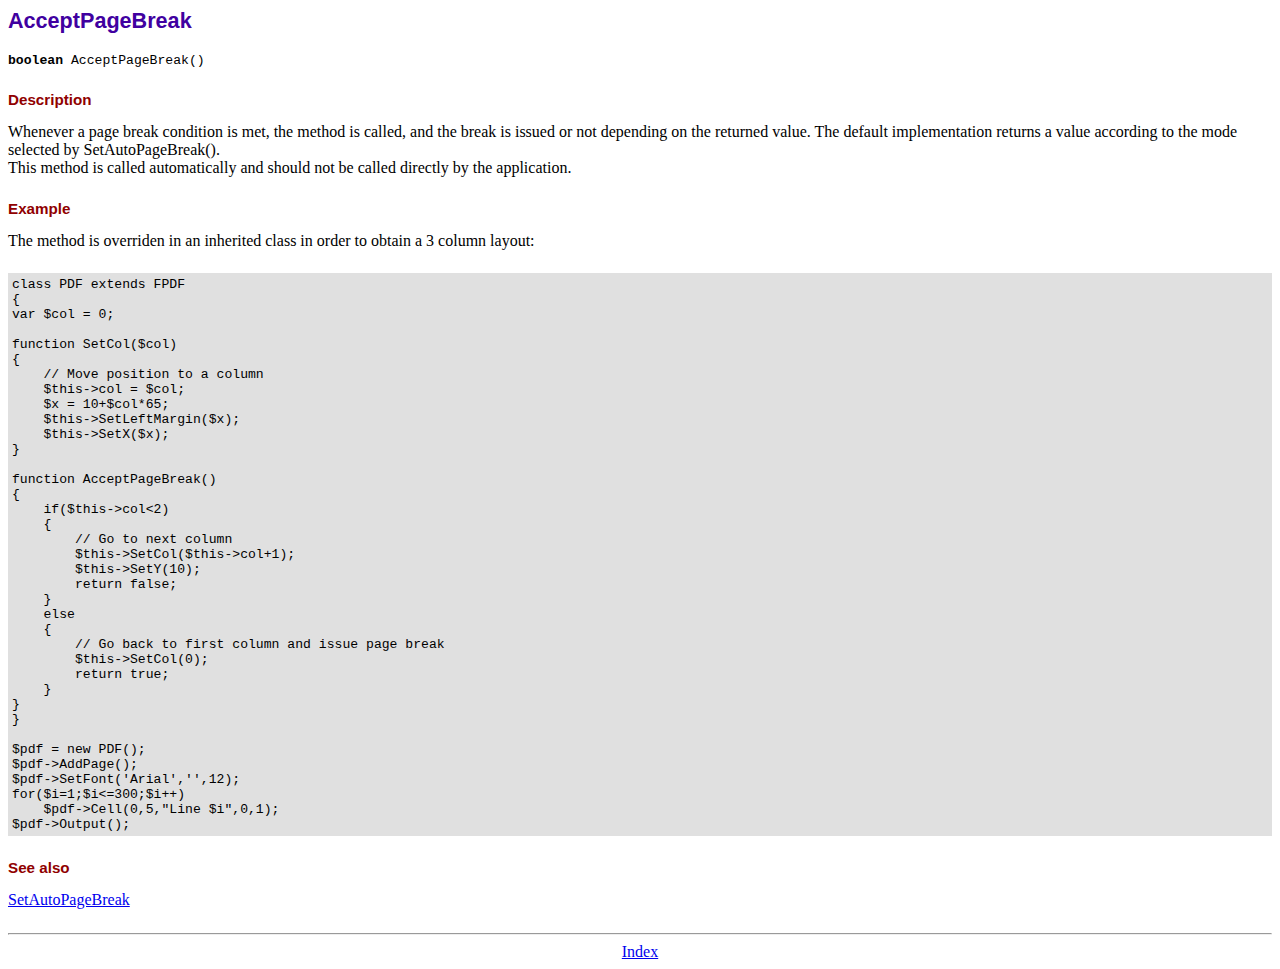
<file: fpdf/doc/acceptpagebreak.htm>
<!DOCTYPE html PUBLIC "-//W3C//DTD HTML 4.01 Transitional//EN">
<html>
<head>
<meta http-equiv="Content-Type" content="text/html; charset=ISO-8859-1">
<title>AcceptPageBreak</title>
<link type="text/css" rel="stylesheet" href="../fpdf.css">
</head>
<body>
<h1>AcceptPageBreak</h1>
<code><b>boolean</b> AcceptPageBreak()</code>
<h2>Description</h2>
Whenever a page break condition is met, the method is called, and the break is issued or not
depending on the returned value. The default implementation returns a value according to the
mode selected by SetAutoPageBreak().
<br>
This method is called automatically and should not be called directly by the application.
<h2>Example</h2>
The method is overriden in an inherited class in order to obtain a 3 column layout:
<div class="doc-source">
<pre><code>class PDF extends FPDF
{
var $col = 0;

function SetCol($col)
{
    // Move position to a column
    $this-&gt;col = $col;
    $x = 10+$col*65;
    $this-&gt;SetLeftMargin($x);
    $this-&gt;SetX($x);
}

function AcceptPageBreak()
{
    if($this-&gt;col&lt;2)
    {
        // Go to next column
        $this-&gt;SetCol($this-&gt;col+1);
        $this-&gt;SetY(10);
        return false;
    }
    else
    {
        // Go back to first column and issue page break
        $this-&gt;SetCol(0);
        return true;
    }
}
}

$pdf = new PDF();
$pdf-&gt;AddPage();
$pdf-&gt;SetFont('Arial','',12);
for($i=1;$i&lt;=300;$i++)
    $pdf-&gt;Cell(0,5,"Line $i",0,1);
$pdf-&gt;Output();</code></pre>
</div>
<h2>See also</h2>
<a href="setautopagebreak.htm">SetAutoPageBreak</a>
<hr style="margin-top:1.5em">
<div style="text-align:center"><a href="index.htm">Index</a></div>
</body>
</html>
</file>
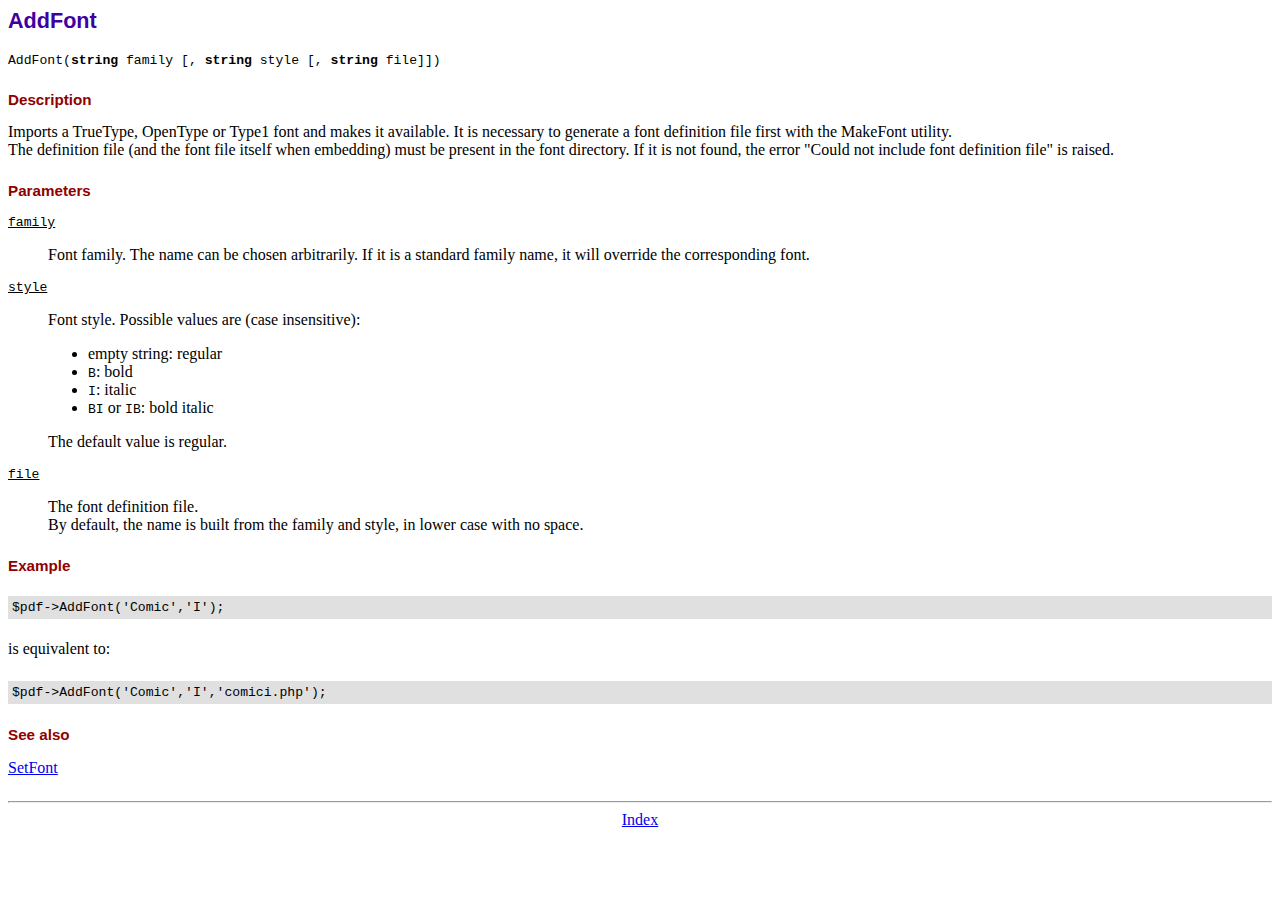
<file: fpdf/doc/addfont.htm>
<!DOCTYPE html PUBLIC "-//W3C//DTD HTML 4.01 Transitional//EN">
<html>
<head>
<meta http-equiv="Content-Type" content="text/html; charset=ISO-8859-1">
<title>AddFont</title>
<link type="text/css" rel="stylesheet" href="../fpdf.css">
</head>
<body>
<h1>AddFont</h1>
<code>AddFont(<b>string</b> family [, <b>string</b> style [, <b>string</b> file]])</code>
<h2>Description</h2>
Imports a TrueType, OpenType or Type1 font and makes it available. It is necessary to generate a font
definition file first with the MakeFont utility.
<br>
The definition file (and the font file itself when embedding) must be present in the font directory.
If it is not found, the error "Could not include font definition file" is raised.
<h2>Parameters</h2>
<dl class="param">
<dt><code>family</code></dt>
<dd>
Font family. The name can be chosen arbitrarily. If it is a standard family name, it will
override the corresponding font.
</dd>
<dt><code>style</code></dt>
<dd>
Font style. Possible values are (case insensitive):
<ul>
<li>empty string: regular</li>
<li><code>B</code>: bold</li>
<li><code>I</code>: italic</li>
<li><code>BI</code> or <code>IB</code>: bold italic</li>
</ul>
The default value is regular.
</dd>
<dt><code>file</code></dt>
<dd>
The font definition file.
<br>
By default, the name is built from the family and style, in lower case with no space.
</dd>
</dl>
<h2>Example</h2>
<div class="doc-source">
<pre><code>$pdf-&gt;AddFont('Comic','I');</code></pre>
</div>
is equivalent to:
<div class="doc-source">
<pre><code>$pdf-&gt;AddFont('Comic','I','comici.php');</code></pre>
</div>
<h2>See also</h2>
<a href="setfont.htm">SetFont</a>
<hr style="margin-top:1.5em">
<div style="text-align:center"><a href="index.htm">Index</a></div>
</body>
</html>
</file>
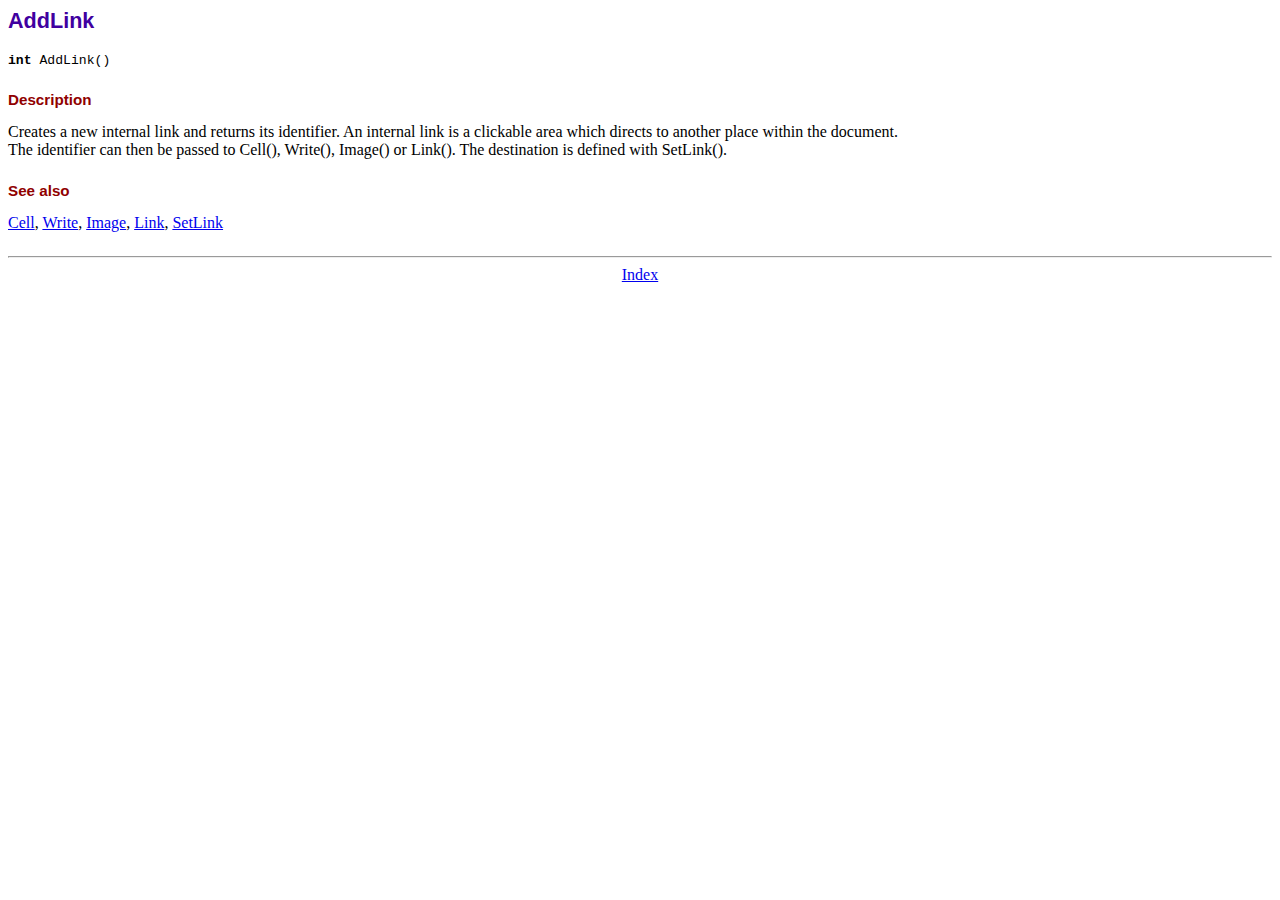
<file: fpdf/doc/addlink.htm>
<!DOCTYPE html PUBLIC "-//W3C//DTD HTML 4.01 Transitional//EN">
<html>
<head>
<meta http-equiv="Content-Type" content="text/html; charset=ISO-8859-1">
<title>AddLink</title>
<link type="text/css" rel="stylesheet" href="../fpdf.css">
</head>
<body>
<h1>AddLink</h1>
<code><b>int</b> AddLink()</code>
<h2>Description</h2>
Creates a new internal link and returns its identifier. An internal link is a clickable area
which directs to another place within the document.
<br>
The identifier can then be passed to Cell(), Write(), Image() or Link(). The destination is
defined with SetLink().
<h2>See also</h2>
<a href="cell.htm">Cell</a>,
<a href="write.htm">Write</a>,
<a href="image.htm">Image</a>,
<a href="link.htm">Link</a>,
<a href="setlink.htm">SetLink</a>
<hr style="margin-top:1.5em">
<div style="text-align:center"><a href="index.htm">Index</a></div>
</body>
</html>
</file>
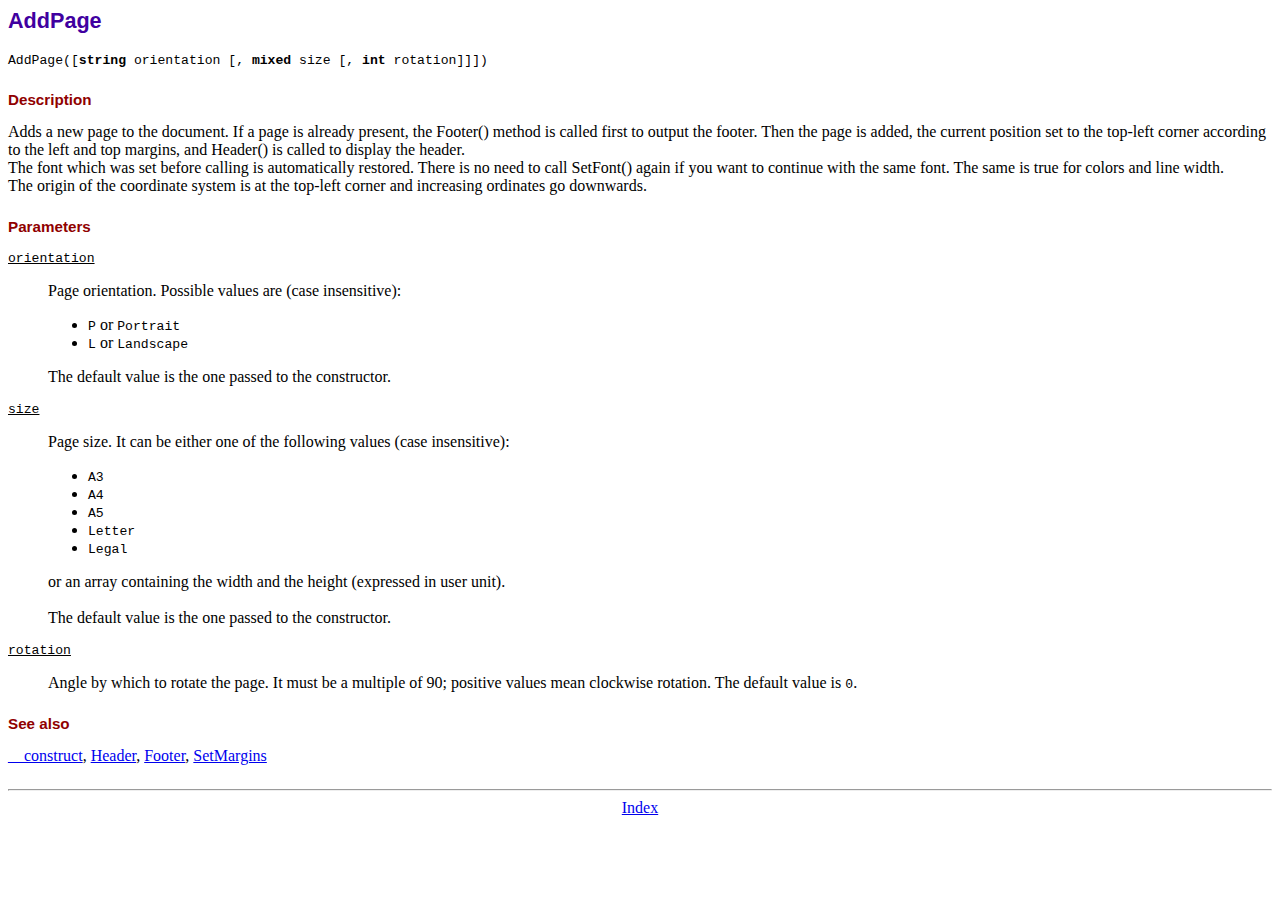
<file: fpdf/doc/addpage.htm>
<!DOCTYPE html PUBLIC "-//W3C//DTD HTML 4.01 Transitional//EN">
<html>
<head>
<meta http-equiv="Content-Type" content="text/html; charset=ISO-8859-1">
<title>AddPage</title>
<link type="text/css" rel="stylesheet" href="../fpdf.css">
</head>
<body>
<h1>AddPage</h1>
<code>AddPage([<b>string</b> orientation [, <b>mixed</b> size [, <b>int</b> rotation]]])</code>
<h2>Description</h2>
Adds a new page to the document. If a page is already present, the Footer() method is called
first to output the footer. Then the page is added, the current position set to the top-left
corner according to the left and top margins, and Header() is called to display the header.
<br>
The font which was set before calling is automatically restored. There is no need to call
SetFont() again if you want to continue with the same font. The same is true for colors and
line width.
<br>
The origin of the coordinate system is at the top-left corner and increasing ordinates go
downwards.
<h2>Parameters</h2>
<dl class="param">
<dt><code>orientation</code></dt>
<dd>
Page orientation. Possible values are (case insensitive):
<ul>
<li><code>P</code> or <code>Portrait</code></li>
<li><code>L</code> or <code>Landscape</code></li>
</ul>
The default value is the one passed to the constructor.
</dd>
<dt><code>size</code></dt>
<dd>
Page size. It can be either one of the following values (case insensitive):
<ul>
<li><code>A3</code></li>
<li><code>A4</code></li>
<li><code>A5</code></li>
<li><code>Letter</code></li>
<li><code>Legal</code></li>
</ul>
or an array containing the width and the height (expressed in user unit).<br>
<br>
The default value is the one passed to the constructor.
</dd>
<dt><code>rotation</code></dt>
<dd>
Angle by which to rotate the page. It must be a multiple of 90; positive values
mean clockwise rotation. The default value is <code>0</code>.
</dd>
</dl>
<h2>See also</h2>
<a href="__construct.htm">__construct</a>,
<a href="header.htm">Header</a>,
<a href="footer.htm">Footer</a>,
<a href="setmargins.htm">SetMargins</a>
<hr style="margin-top:1.5em">
<div style="text-align:center"><a href="index.htm">Index</a></div>
</body>
</html>
</file>
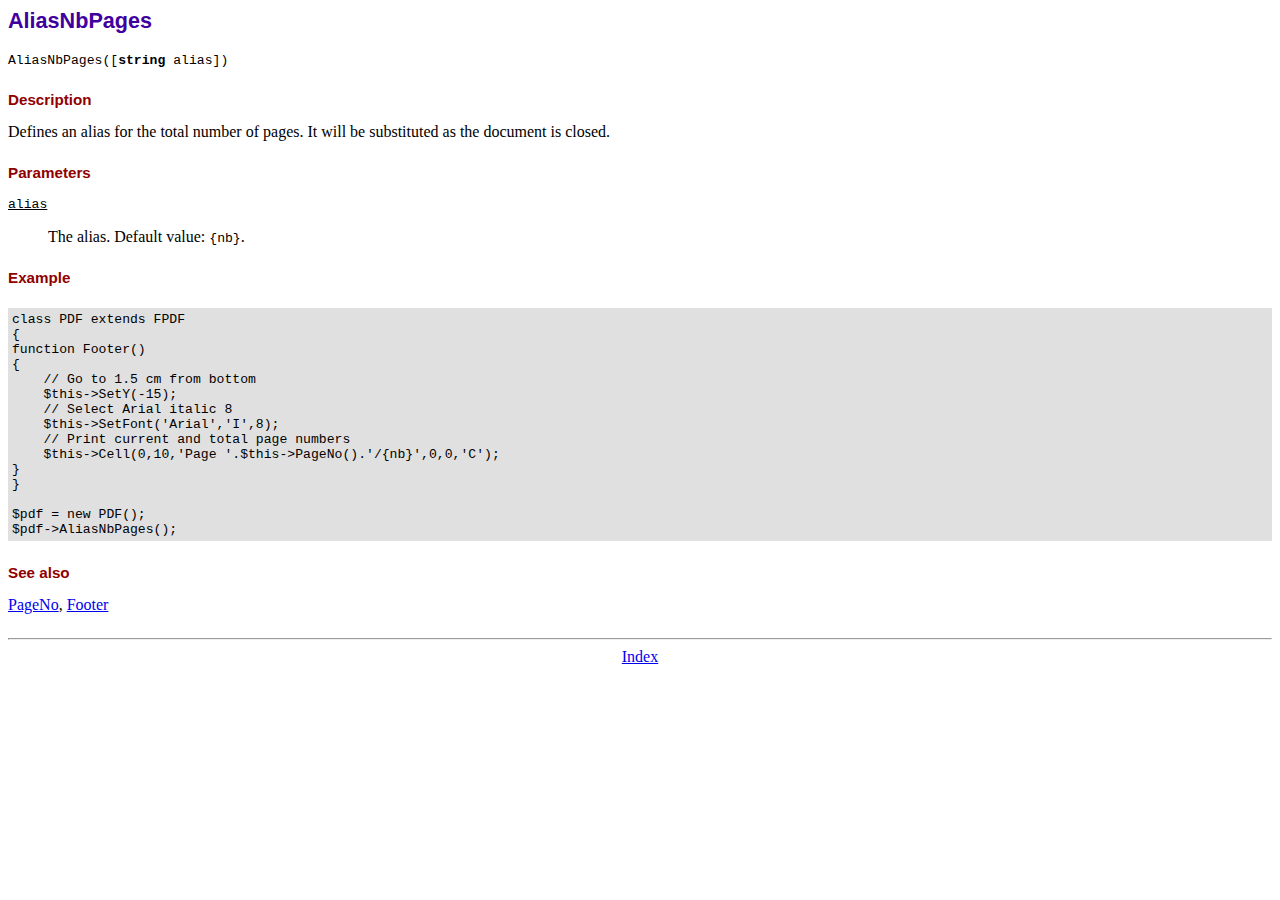
<file: fpdf/doc/aliasnbpages.htm>
<!DOCTYPE html PUBLIC "-//W3C//DTD HTML 4.01 Transitional//EN">
<html>
<head>
<meta http-equiv="Content-Type" content="text/html; charset=ISO-8859-1">
<title>AliasNbPages</title>
<link type="text/css" rel="stylesheet" href="../fpdf.css">
</head>
<body>
<h1>AliasNbPages</h1>
<code>AliasNbPages([<b>string</b> alias])</code>
<h2>Description</h2>
Defines an alias for the total number of pages. It will be substituted as the document is
closed.
<h2>Parameters</h2>
<dl class="param">
<dt><code>alias</code></dt>
<dd>
The alias. Default value: <code>{nb}</code>.
</dd>
</dl>
<h2>Example</h2>
<div class="doc-source">
<pre><code>class PDF extends FPDF
{
function Footer()
{
    // Go to 1.5 cm from bottom
    $this-&gt;SetY(-15);
    // Select Arial italic 8
    $this-&gt;SetFont('Arial','I',8);
    // Print current and total page numbers
    $this-&gt;Cell(0,10,'Page '.$this-&gt;PageNo().'/{nb}',0,0,'C');
}
}

$pdf = new PDF();
$pdf-&gt;AliasNbPages();</code></pre>
</div>
<h2>See also</h2>
<a href="pageno.htm">PageNo</a>,
<a href="footer.htm">Footer</a>
<hr style="margin-top:1.5em">
<div style="text-align:center"><a href="index.htm">Index</a></div>
</body>
</html>
</file>
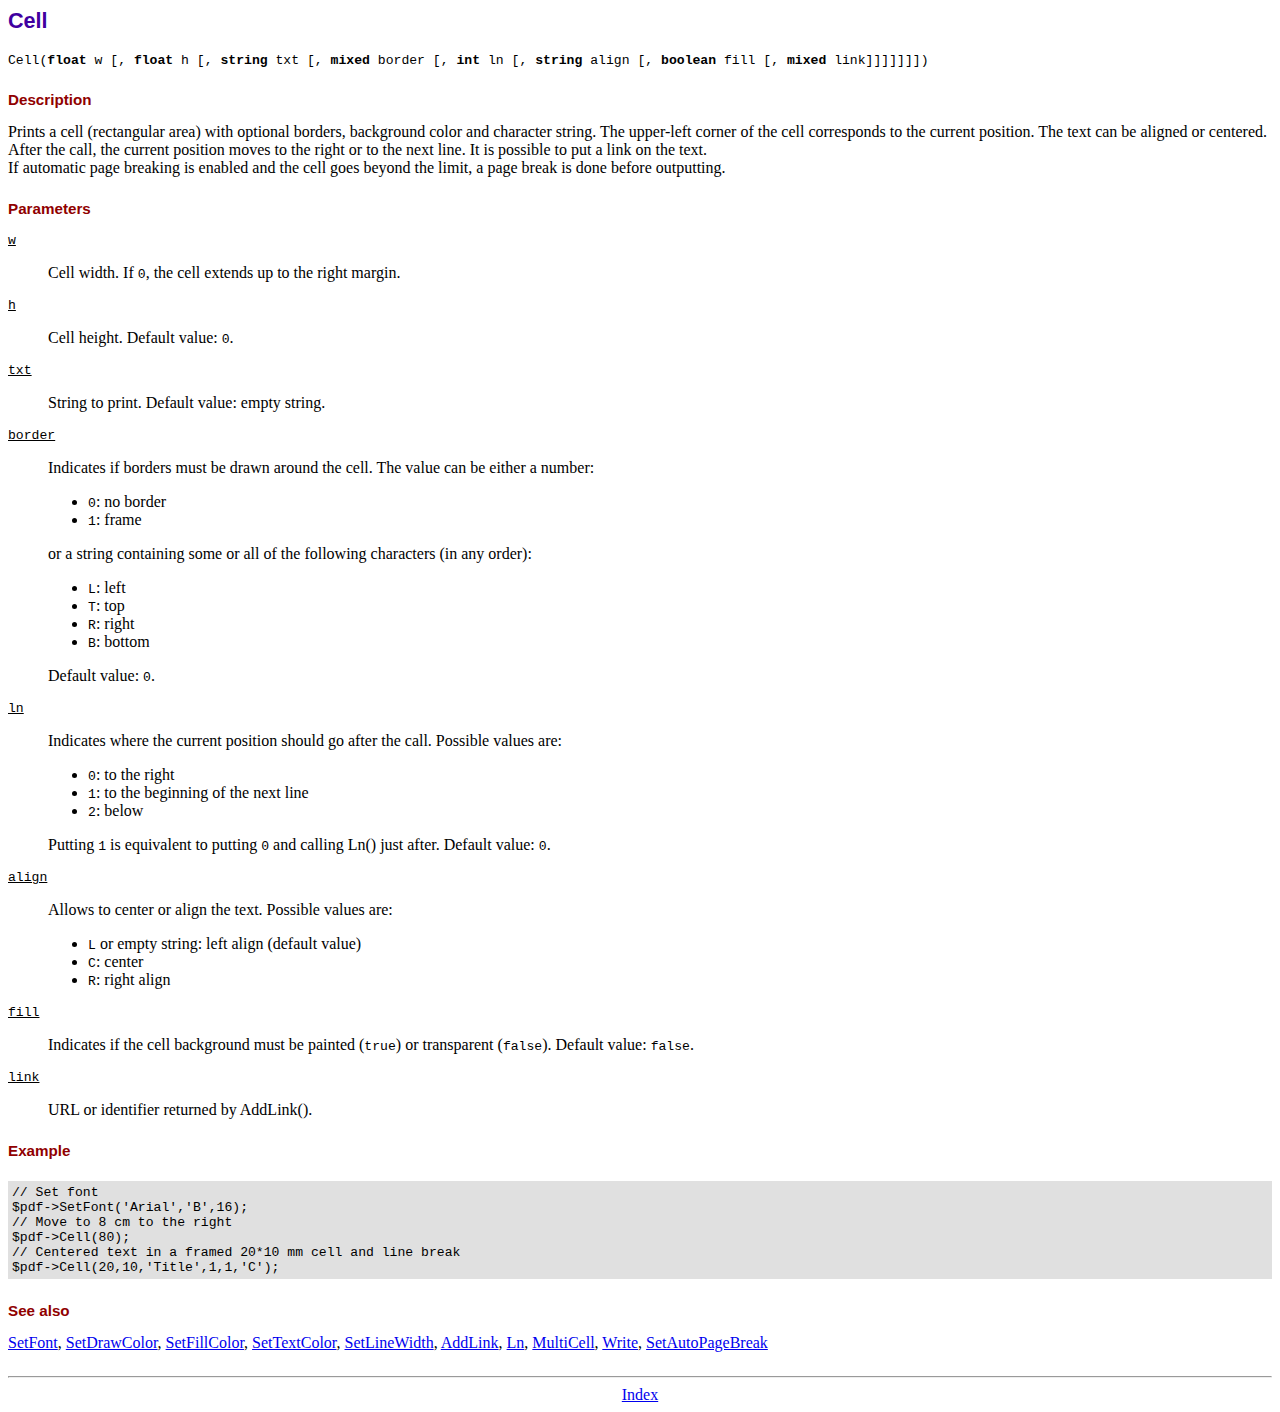
<file: fpdf/doc/cell.htm>
<!DOCTYPE html PUBLIC "-//W3C//DTD HTML 4.01 Transitional//EN">
<html>
<head>
<meta http-equiv="Content-Type" content="text/html; charset=ISO-8859-1">
<title>Cell</title>
<link type="text/css" rel="stylesheet" href="../fpdf.css">
</head>
<body>
<h1>Cell</h1>
<code>Cell(<b>float</b> w [, <b>float</b> h [, <b>string</b> txt [, <b>mixed</b> border [, <b>int</b> ln [, <b>string</b> align [, <b>boolean</b> fill [, <b>mixed</b> link]]]]]]])</code>
<h2>Description</h2>
Prints a cell (rectangular area) with optional borders, background color and character string.
The upper-left corner of the cell corresponds to the current position. The text can be aligned
or centered. After the call, the current position moves to the right or to the next line. It is
possible to put a link on the text.
<br>
If automatic page breaking is enabled and the cell goes beyond the limit, a page break is
done before outputting.
<h2>Parameters</h2>
<dl class="param">
<dt><code>w</code></dt>
<dd>
Cell width. If <code>0</code>, the cell extends up to the right margin.
</dd>
<dt><code>h</code></dt>
<dd>
Cell height.
Default value: <code>0</code>.
</dd>
<dt><code>txt</code></dt>
<dd>
String to print.
Default value: empty string.
</dd>
<dt><code>border</code></dt>
<dd>
Indicates if borders must be drawn around the cell. The value can be either a number:
<ul>
<li><code>0</code>: no border</li>
<li><code>1</code>: frame</li>
</ul>
or a string containing some or all of the following characters (in any order):
<ul>
<li><code>L</code>: left</li>
<li><code>T</code>: top</li>
<li><code>R</code>: right</li>
<li><code>B</code>: bottom</li>
</ul>
Default value: <code>0</code>.
</dd>
<dt><code>ln</code></dt>
<dd>
Indicates where the current position should go after the call. Possible values are:
<ul>
<li><code>0</code>: to the right</li>
<li><code>1</code>: to the beginning of the next line</li>
<li><code>2</code>: below</li>
</ul>
Putting <code>1</code> is equivalent to putting <code>0</code> and calling Ln() just after.
Default value: <code>0</code>.
</dd>
<dt><code>align</code></dt>
<dd>
Allows to center or align the text. Possible values are:
<ul>
<li><code>L</code> or empty string: left align (default value)</li>
<li><code>C</code>: center</li>
<li><code>R</code>: right align</li>
</ul>
</dd>
<dt><code>fill</code></dt>
<dd>
Indicates if the cell background must be painted (<code>true</code>) or transparent (<code>false</code>).
Default value: <code>false</code>.
</dd>
<dt><code>link</code></dt>
<dd>
URL or identifier returned by AddLink().
</dd>
</dl>
<h2>Example</h2>
<div class="doc-source">
<pre><code>// Set font
$pdf-&gt;SetFont('Arial','B',16);
// Move to 8 cm to the right
$pdf-&gt;Cell(80);
// Centered text in a framed 20*10 mm cell and line break
$pdf-&gt;Cell(20,10,'Title',1,1,'C');</code></pre>
</div>
<h2>See also</h2>
<a href="setfont.htm">SetFont</a>,
<a href="setdrawcolor.htm">SetDrawColor</a>,
<a href="setfillcolor.htm">SetFillColor</a>,
<a href="settextcolor.htm">SetTextColor</a>,
<a href="setlinewidth.htm">SetLineWidth</a>,
<a href="addlink.htm">AddLink</a>,
<a href="ln.htm">Ln</a>,
<a href="multicell.htm">MultiCell</a>,
<a href="write.htm">Write</a>,
<a href="setautopagebreak.htm">SetAutoPageBreak</a>
<hr style="margin-top:1.5em">
<div style="text-align:center"><a href="index.htm">Index</a></div>
</body>
</html>
</file>
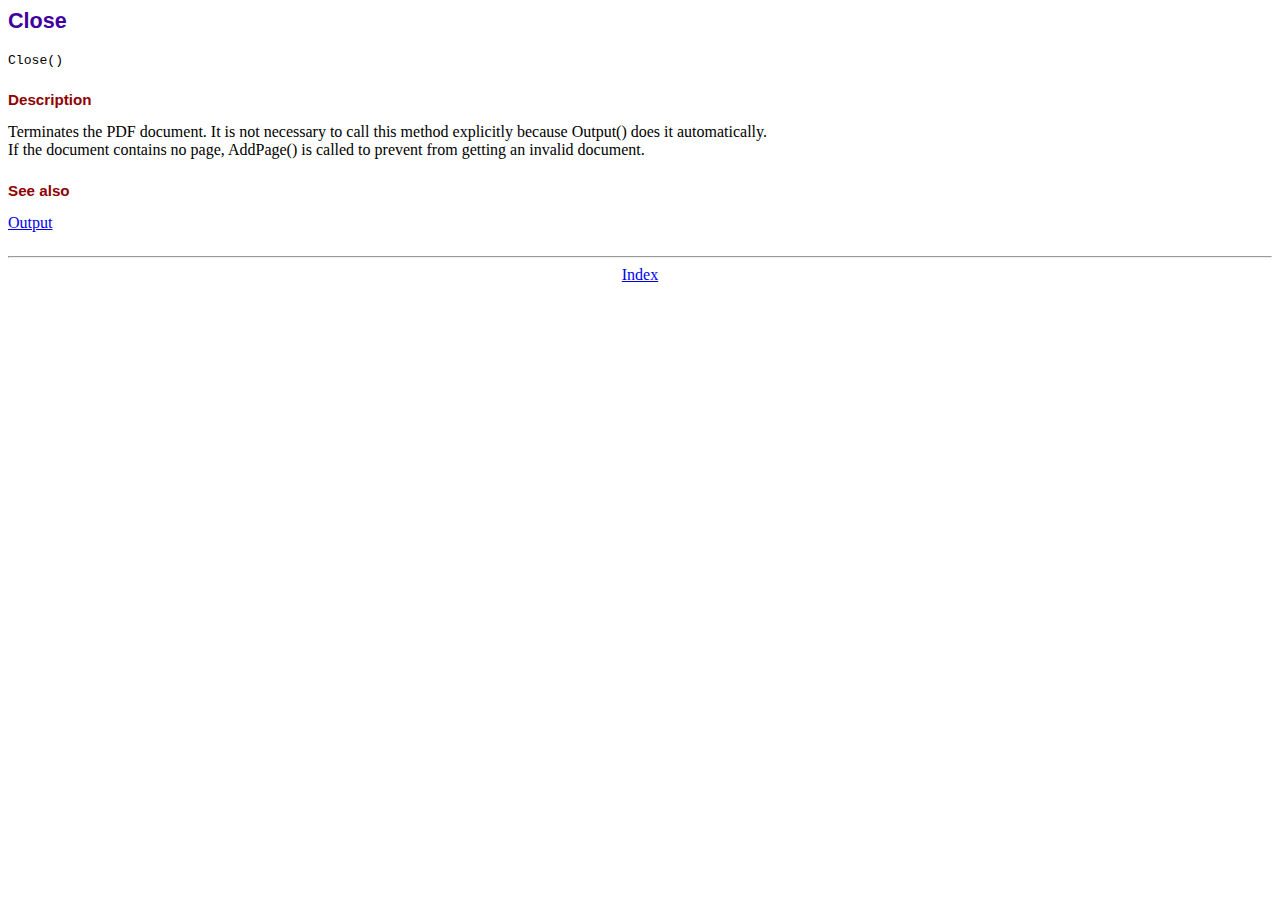
<file: fpdf/doc/close.htm>
<!DOCTYPE html PUBLIC "-//W3C//DTD HTML 4.01 Transitional//EN">
<html>
<head>
<meta http-equiv="Content-Type" content="text/html; charset=ISO-8859-1">
<title>Close</title>
<link type="text/css" rel="stylesheet" href="../fpdf.css">
</head>
<body>
<h1>Close</h1>
<code>Close()</code>
<h2>Description</h2>
Terminates the PDF document. It is not necessary to call this method explicitly because Output()
does it automatically.
<br>
If the document contains no page, AddPage() is called to prevent from getting an invalid document.
<h2>See also</h2>
<a href="output.htm">Output</a>
<hr style="margin-top:1.5em">
<div style="text-align:center"><a href="index.htm">Index</a></div>
</body>
</html>
</file>
<file: fpdf/fpdf.css>
body {font-family:"Times New Roman",serif}
h1 {font:bold 135% Arial,sans-serif; color:#4000A0; margin-bottom:0.9em}
h2 {font:bold 95% Arial,sans-serif; color:#900000; margin-top:1.5em; margin-bottom:1em}
dl.param dt {text-decoration:underline}
dl.param dd {margin-top:1em; margin-bottom:1em}
dl.param ul {margin-top:1em; margin-bottom:1em}
tt, code, kbd {font-family:"Courier New",Courier,monospace; font-size:82%}
div.source {margin-top:1.4em; margin-bottom:1.3em}
div.source pre {display:table; border:1px solid #24246A; width:100%; margin:0em; font-family:inherit; font-size:100%}
div.source code {display:block; border:1px solid #C5C5EC; background-color:#F0F5FF; padding:6px; color:#000000}
div.doc-source {margin-top:1.4em; margin-bottom:1.3em}
div.doc-source pre {display:table; width:100%; margin:0em; font-family:inherit; font-size:100%}
div.doc-source code {display:block; background-color:#E0E0E0; padding:4px}
.kw {color:#000080; font-weight:bold}
.str {color:#CC0000}
.cmt {color:#008000}
p.demo {text-align:center; margin-top:-0.9em}
a.demo {text-decoration:none; font-weight:bold; color:#0000CC}
a.demo:link {text-decoration:none; font-weight:bold; color:#0000CC}
a.demo:hover {text-decoration:none; font-weight:bold; color:#0000FF}
a.demo:active {text-decoration:none; font-weight:bold; color:#0000FF}
</file>
<file: css/login.css>
body{
	margin:0;
	color:#040e46;
	background:#ffffff;
	font:600 16px/18px 'Open Sans',sans-serif;
}
*,:after,:before{box-sizing:border-box}
.clearfix:after,.clearfix:before{content:'';display:table}
.clearfix:after{clear:both;display:block}
a{color:inherit;text-decoration:none}

.login-wrap{
	width:100%;
	margin:auto;
	max-width:525px;
	min-height:720px;
	position:relative;
	box-shadow: 1px 12px 15px 0 rgba(0,0,0,.24),0 17px 50px 0 rgba(0,0,0,.19);
}

.login-html{
	width:100%;
	height:100%;
	position:absolute;
	padding:90px 60px 50px 60px;
	background:rgba(188, 23, 89, 0.9);
}
.login-html .sign-in-htm,
.login-html .sign-up-htm{
	top:0;
	left:0;
	right:0;
	bottom:0;
	position:absolute;
	transform:rotateY(180deg);
	backface-visibility:hidden;
	transition:all .4s linear;
}
.login-html .sign-in,
.login-html .sign-up,
.login-form .group .check{
	display:none;
}
.login-html .tab,
.login-form .group .label,
.login-form .group .button{
	text-transform:uppercase;
}
.login-html .tab{
	font-size:22px;
	margin-right:15px;
	padding-bottom:5px;
	margin:0 15px 10px 0;
	display:inline-block;
	border-bottom:2px solid transparent;
}
.login-html .sign-in:checked + .tab,
.login-html .sign-up:checked + .tab{
	color:#fff;
	border-color:#140360;
}
.login-form{
	min-height:345px;
	position:relative;
	perspective:1000px;
	transform-style:preserve-3d;
}
.login-form .group{
	margin-bottom:15px;
}
.login-form .group .label,
.login-form .group .input,
.login-form .group .button{
	width:100%;
	color:#fff;
	display:block;
}
.login-form .group .input,
.login-form .group .button{
	border:none;
	padding:15px 20px;
	border-radius:25px;
	background:rgba(255,255,255,.1);
}
.login-form .group input[data-type="password"]{
	text-security:circle;
	-webkit-text-security:circle;
}
.login-form .group .label{
	color:#aaa;
	font-size:12px;
}
.login-form .group .button{
	background:#140360;
	;
}
.login-form .group label .icon{
	width:15px;
	height:15px;
	border-radius:2px;
	position:relative;
	display:inline-block;
	background:rgba(255, 255, 255, 0.1);
}
.login-form .group label .icon:before,
.login-form .group label .icon:after{
	content:'';
	width:10px;
	height:2px;
	background:#fff;
	position:absolute;
	transition:all .2s ease-in-out 0s;
}
.login-form .group label .icon:before{
	left:3px;
	width:5px;
	bottom:6px;
	transform:scale(0) rotate(0);
}
.login-form .group label .icon:after{
	top:6px;
	right:0;
	transform:scale(0) rotate(0);
}
.login-form .group .check:checked + label{
	color:#fff;
}
.login-form .group .check:checked + label .icon{
	background:#1161ee;
}
.login-form .group .check:checked + label .icon:before{
	transform:scale(1) rotate(45deg);
}
.login-form .group .check:checked + label .icon:after{
	transform:scale(1) rotate(-45deg);
}
.login-html .sign-in:checked + .tab + .sign-up + .tab + .login-form .sign-in-htm{
	transform:rotate(0);
}
.login-html .sign-up:checked + .tab + .login-form .sign-up-htm{
	transform:rotate(0);
}

.hr{
	height:2px;
	margin:60px 0 50px 0;
	background:rgba(255, 255, 255, 0.585);
}
.foot-lnk{
	text-align:center;
}
</file>
